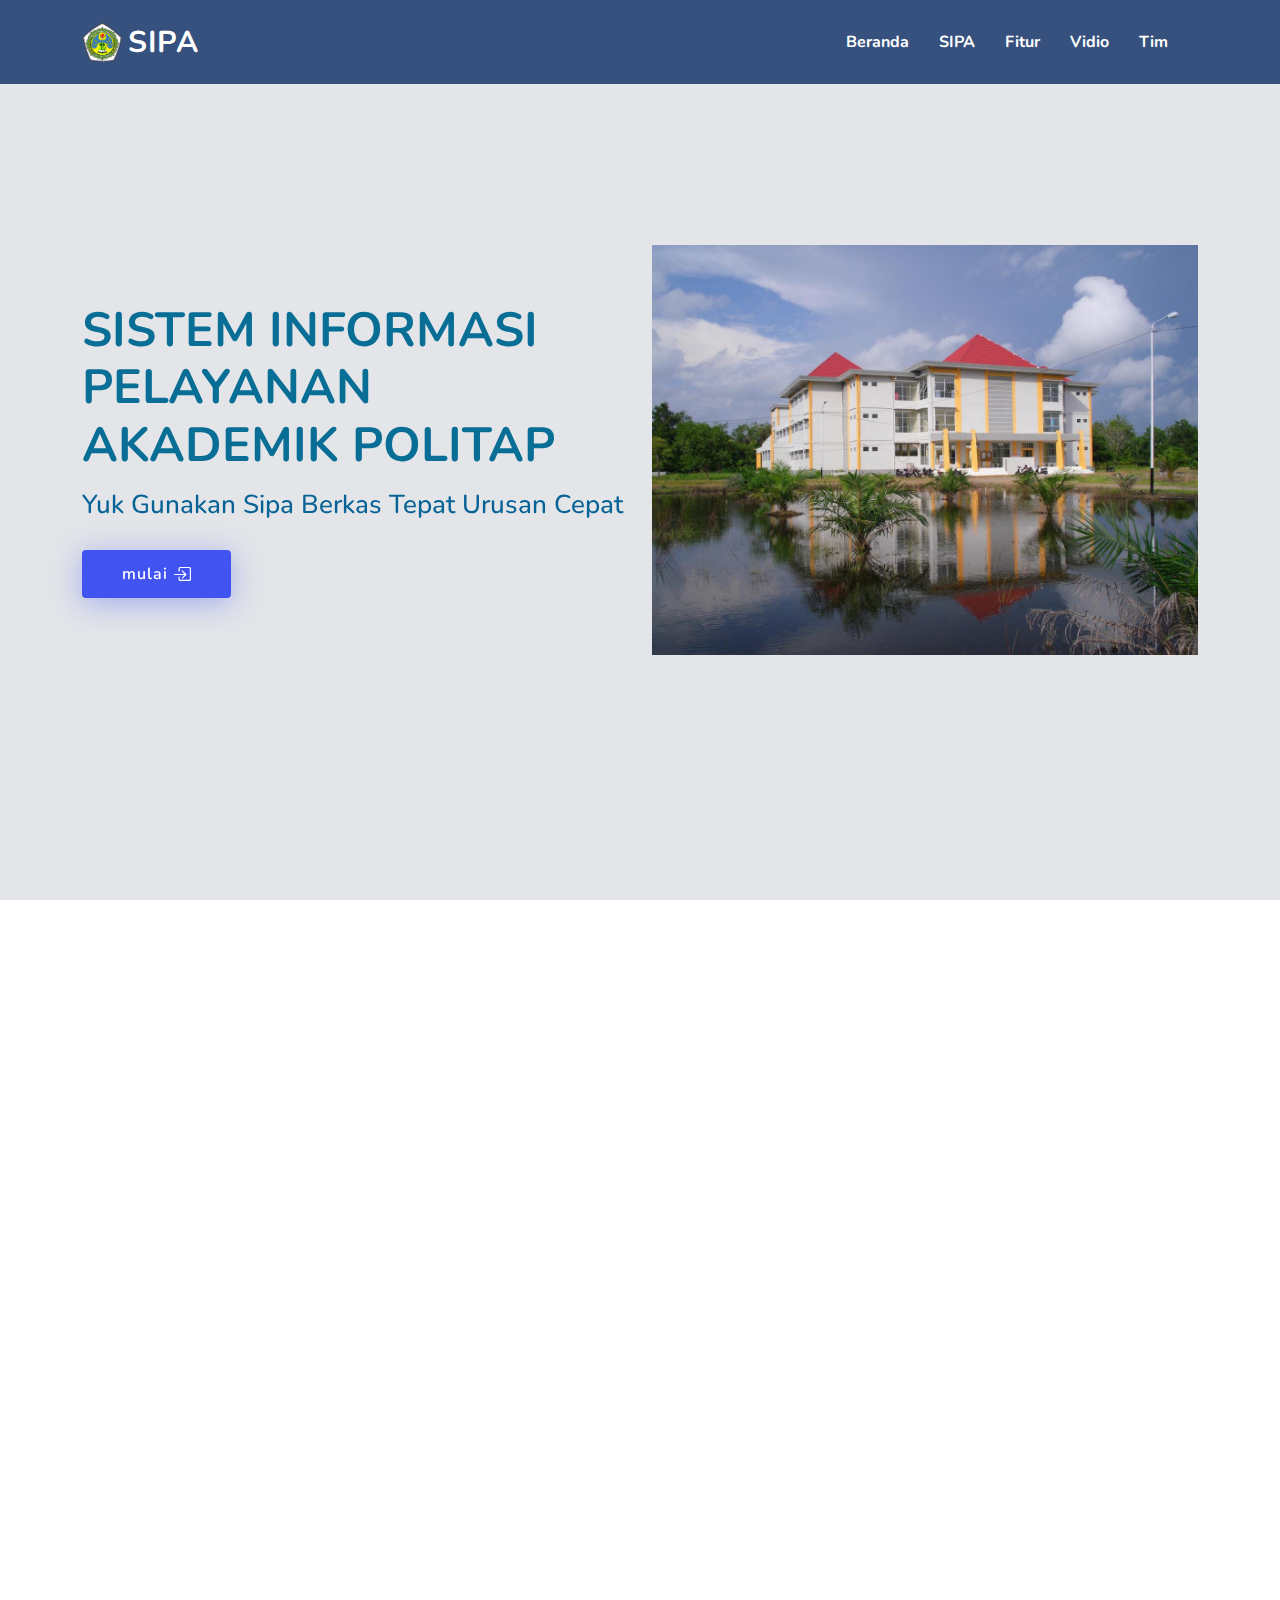
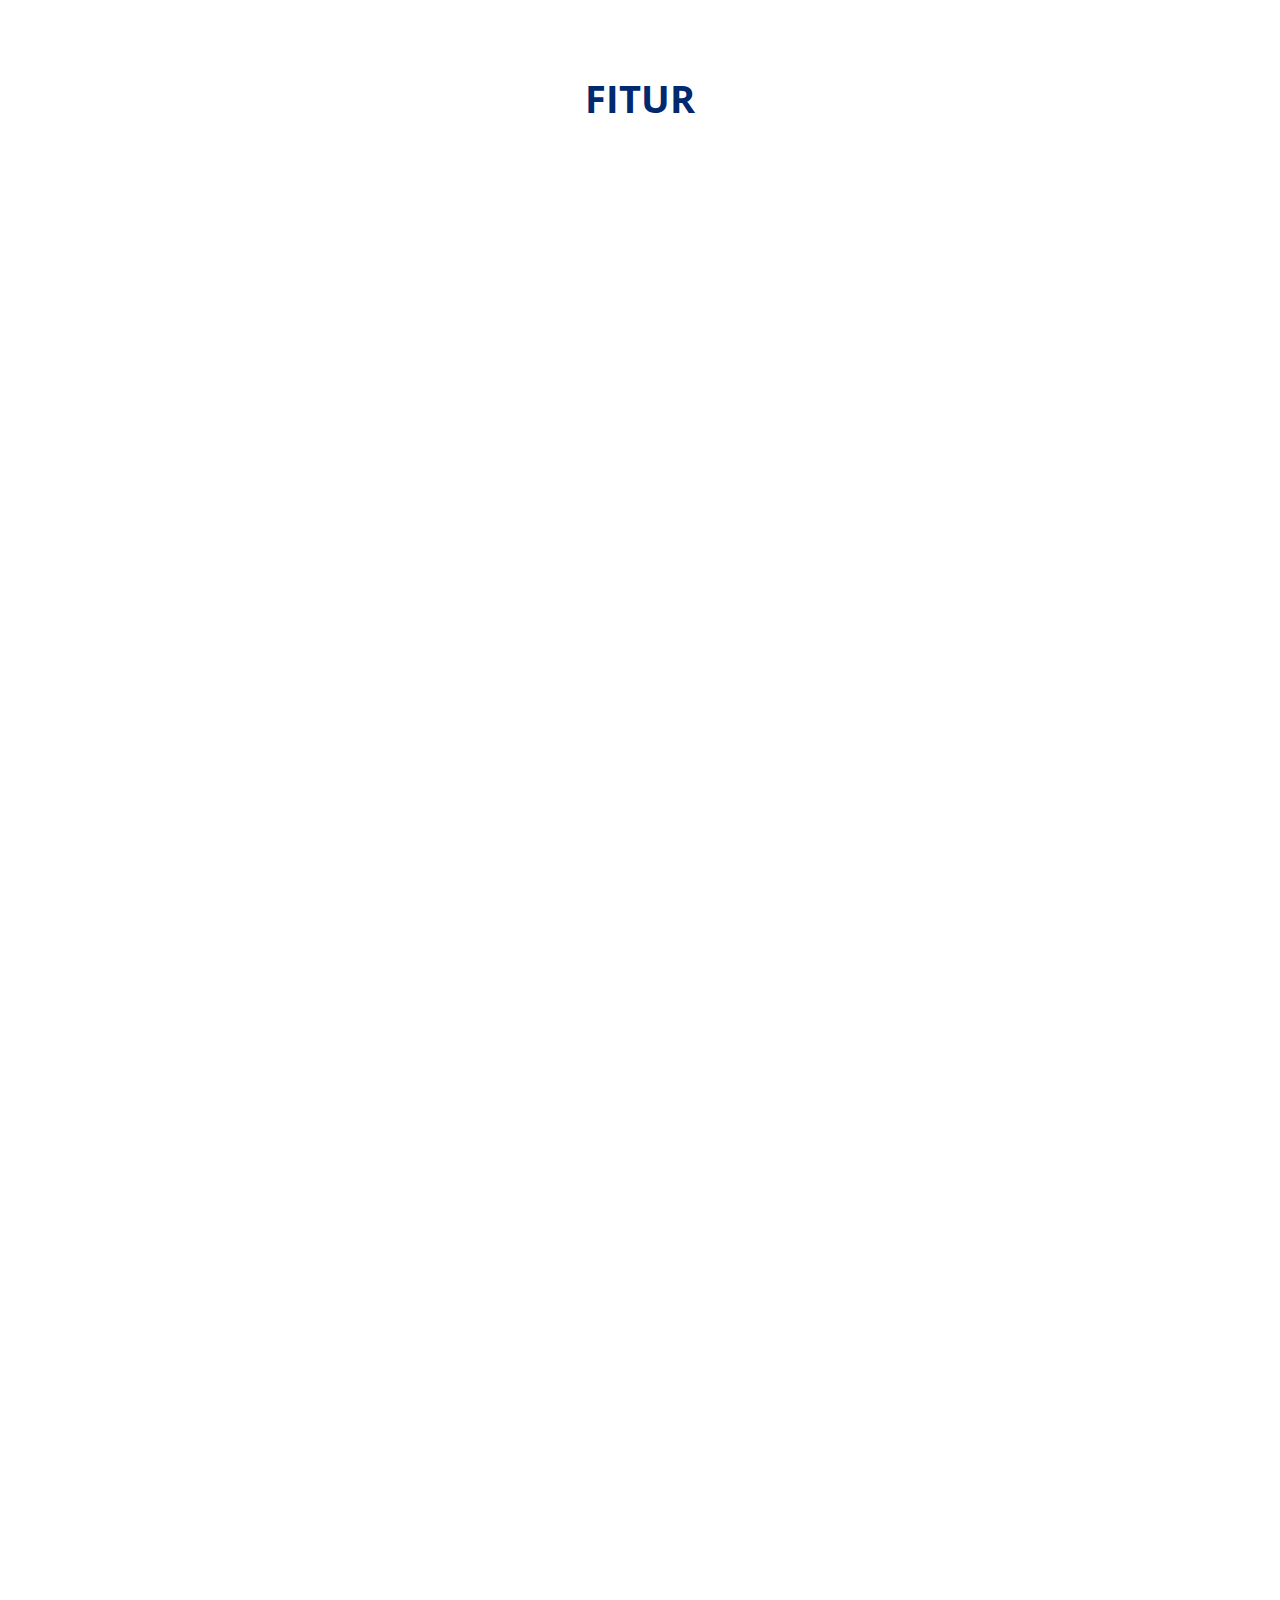
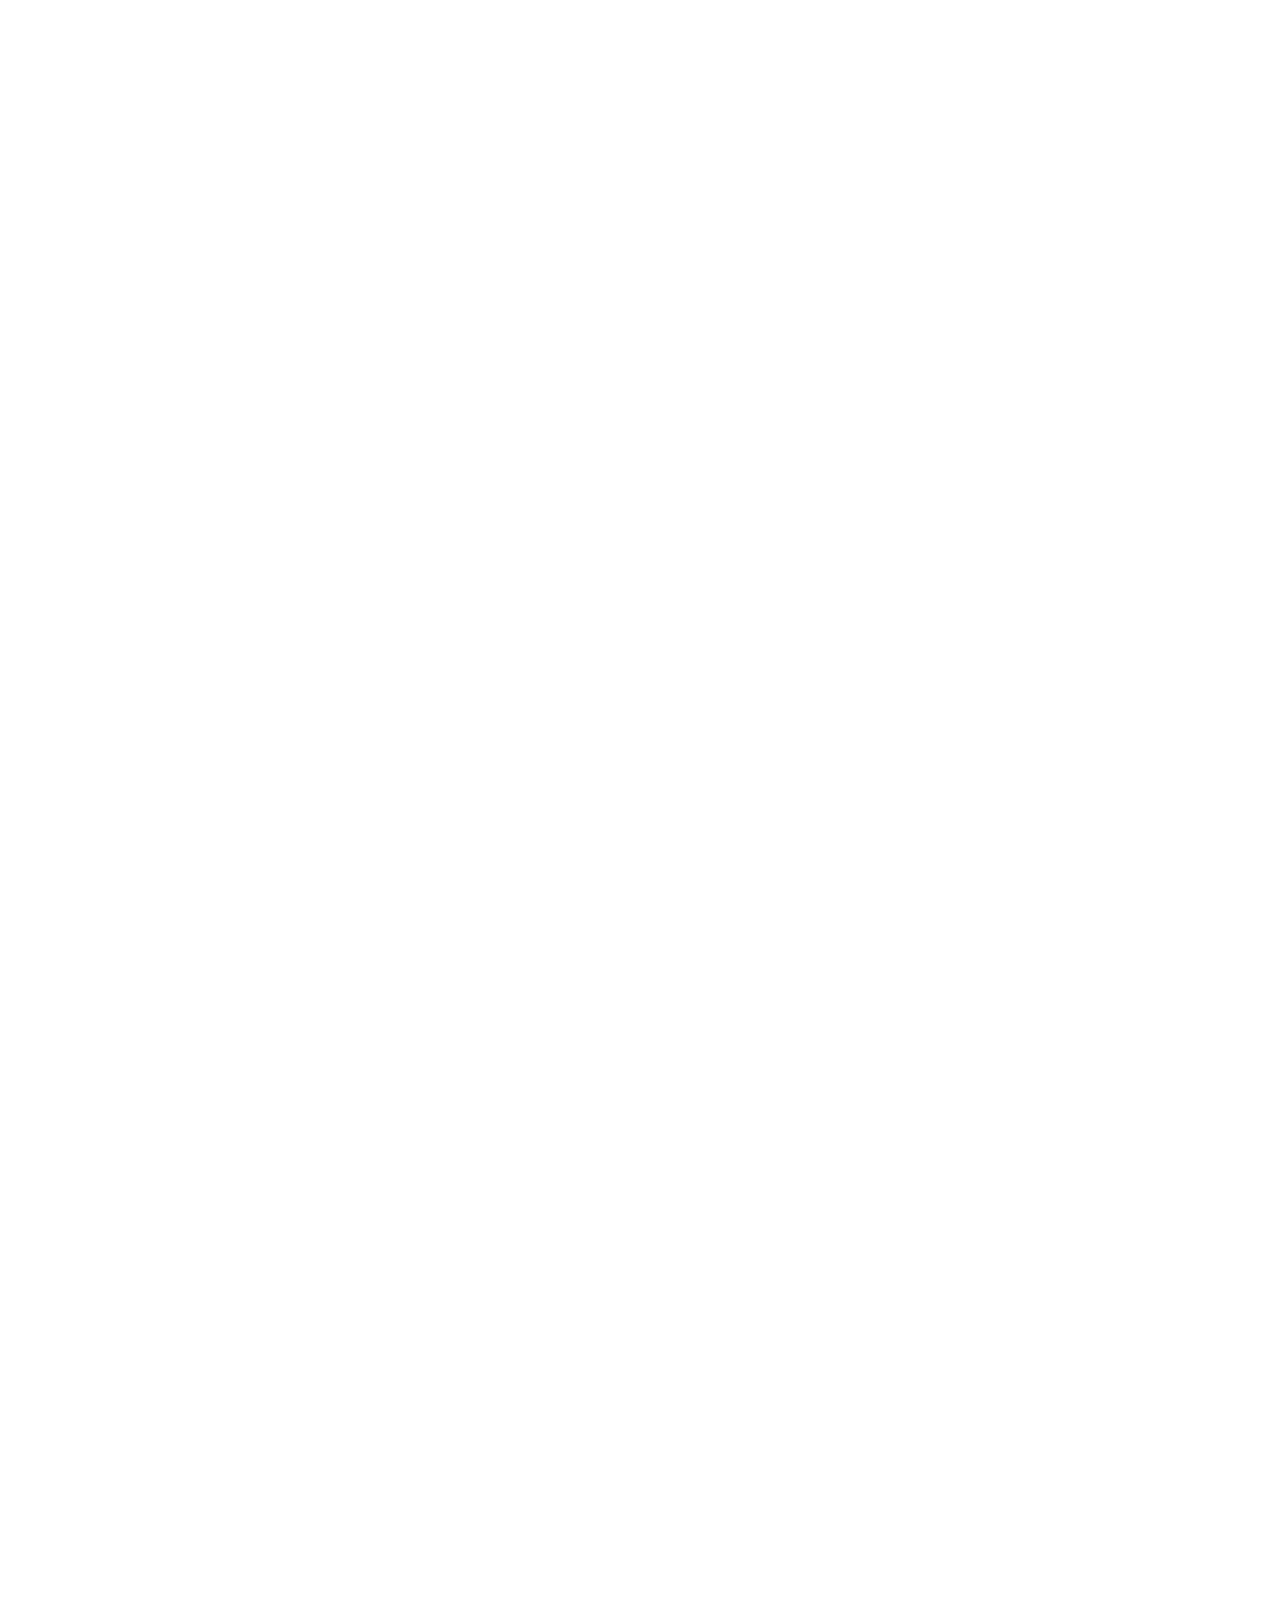
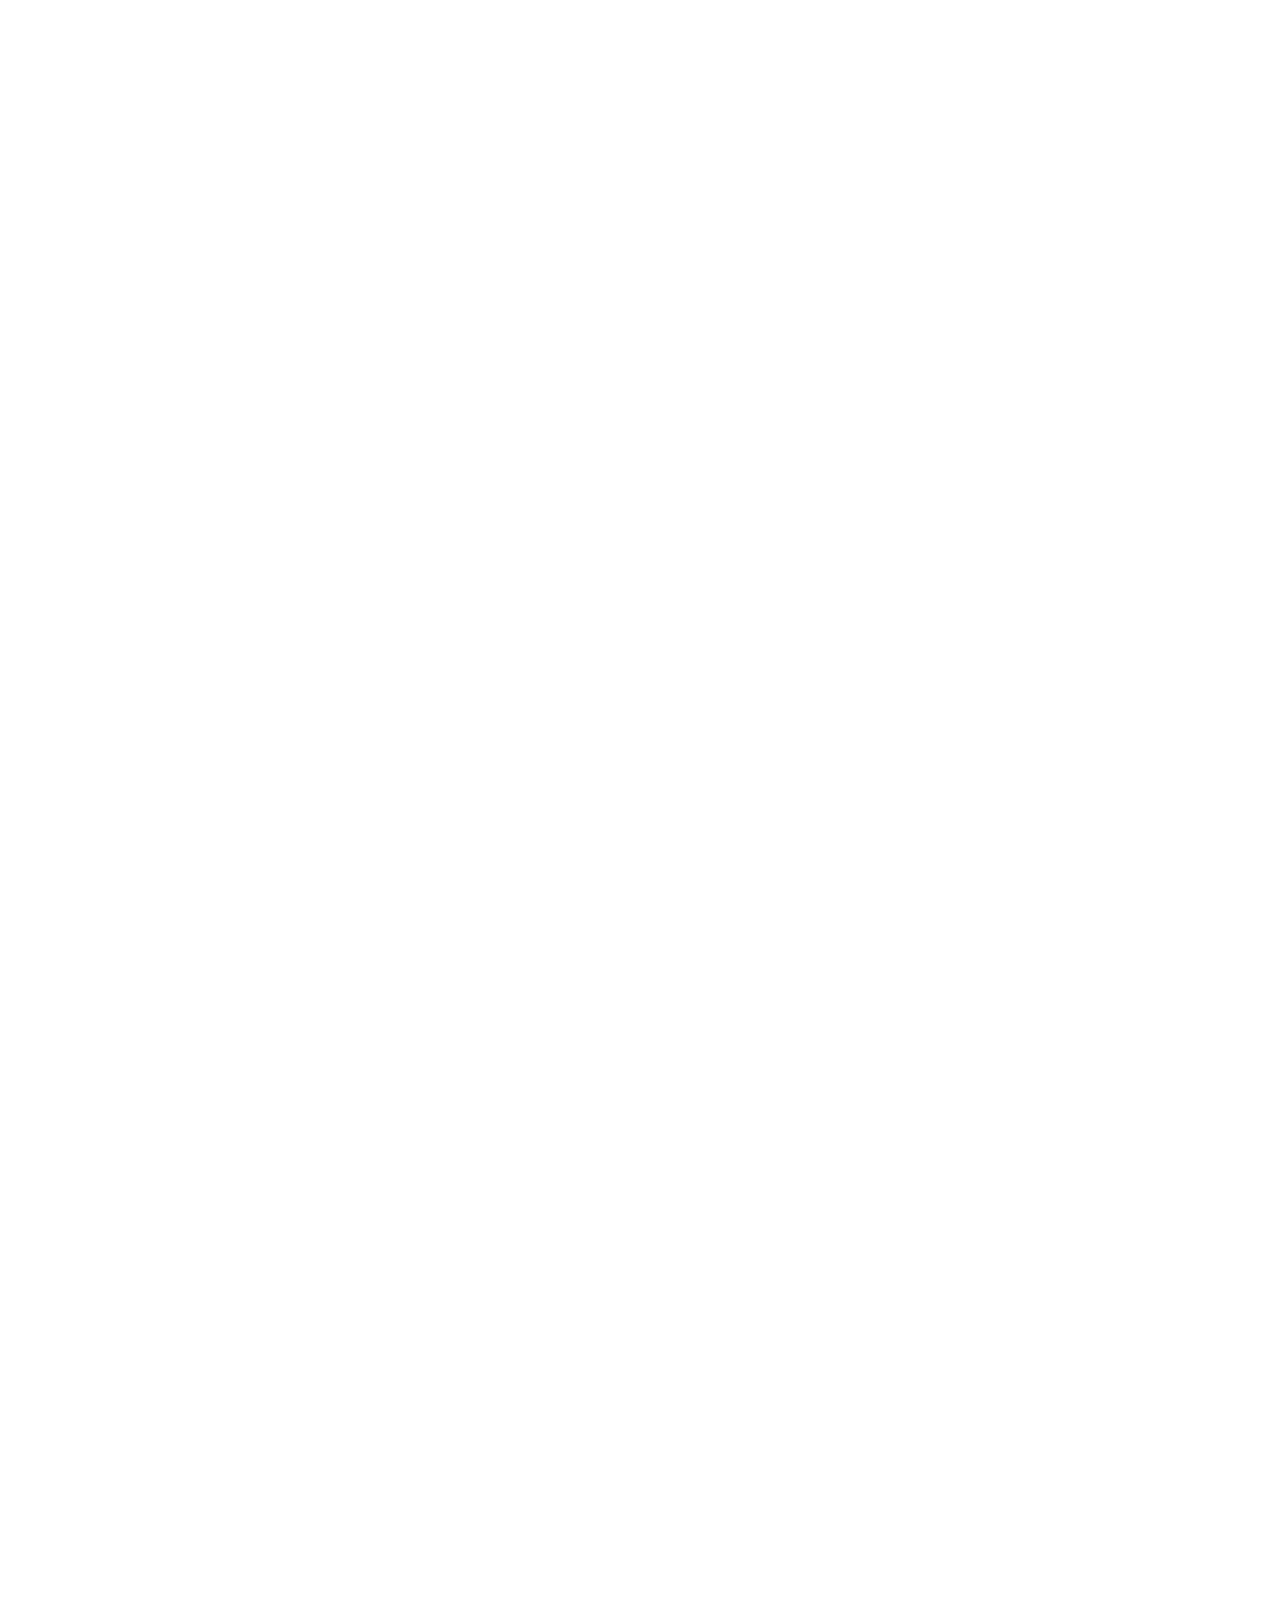
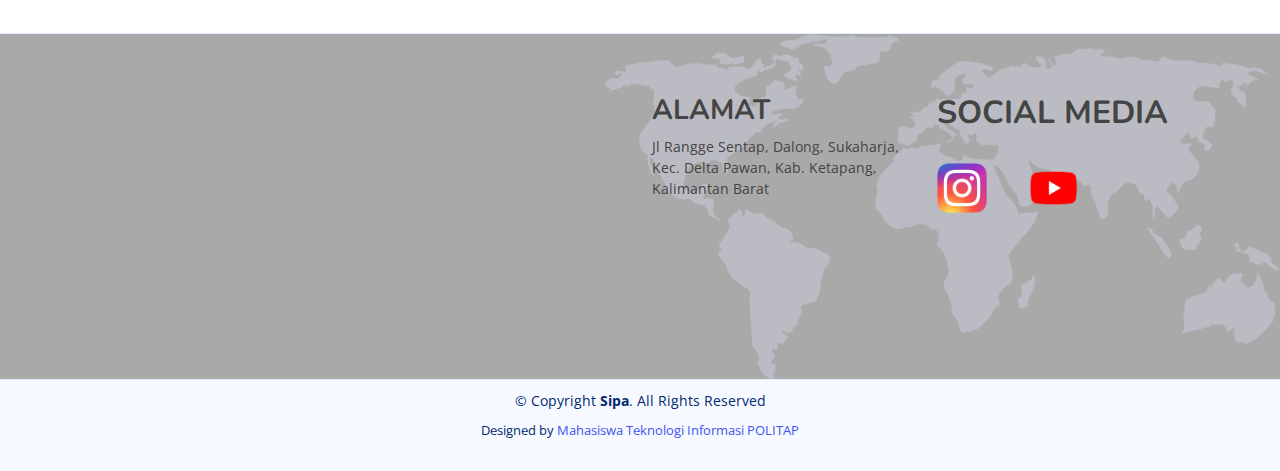
<file: index.html>
<!DOCTYPE html>
<html lang="en">

<head>
  <meta charset="utf-8">
  <meta content="width=device-width, initial-scale=1.0" name="viewport">

  <title>SIPA</title>
  <meta content="" name="description">

  <meta content="" name="keywords">

  <!-- Favicons -->
  <link href="assets/img/Logo Poli Putih Transparan 2018.png" rel="icon">
  <link href="assets/img/Logo Poli Putih Transparan 2018.png" rel="apple-touch-icon">

  <!-- Google Fonts -->
  <link href="https://fonts.googleapis.com/css?family=Open+Sans:300,300i,400,400i,600,600i,700,700i|Nunito:300,300i,400,400i,600,600i,700,700i|Poppins:300,300i,400,400i,500,500i,600,600i,700,700i" rel="stylesheet">

  <!-- Vendor CSS Files -->
  <link href="assets/vendor/aos/aos.css" rel="stylesheet">
  <link href="assets/vendor/bootstrap/css/bootstrap.min.css" rel="stylesheet">
  <link href="assets/vendor/bootstrap-icons/bootstrap-icons.css" rel="stylesheet">
  <link href="assets/vendor/glightbox/css/glightbox.min.css" rel="stylesheet">
  <link href="assets/vendor/remixicon/remixicon.css" rel="stylesheet">
  <link href="assets/vendor/swiper/swiper-bundle.min.css" rel="stylesheet">

  <!-- Template Main CSS File -->
  <link href="assets/css/style.css" rel="stylesheet">

  <!-- =======================================================
  * Template Name: FlexStart - v1.9.0
  * Template URL: https://bootstrapmade.com/flexstart-bootstrap-startup-template/
  * Author: BootstrapMade.com
  * License: https://bootstrapmade.com/license/
  ======================================================== -->
</head>

<body>

  <!-- ======= Header ======= -->
  <header id="header" class="header fixed-top">
    <div class="container-fluid container-xl d-flex align-items-center justify-content-between">

      <a href="index.html" class="logo d-flex align-items-center">
        <img src="assets/img/LOGO POLITAP.png" alt="">
        <span>SIPA</span>
      </a>

      <nav id="navbar" class="navbar">
        <ul>
          <li><a class="nav-link scrollto active" href="#hero">Beranda</a></li>
          <li><a class="nav-link scrollto" href="#values">SIPA</a></li>
          <li><a class="nav-link scrollto" href="#about">Fitur</a></li>
          <li><a class="nav-link scrollto" href="#recent-blog-posts">Vidio</a></li>
          <li><a class="active" href="#team">Tim</a></li>
          <li><a class="nav-link scrollto" href="#contact"></a></li>
        </ul>
        <i class="bi bi-list mobile-nav-toggle"></i>
      </nav><!-- .navbar -->

    </div>
  </header><!-- End Header -->

  <!-- ======= Hero Section ======= -->
  <section id="hero" class="hero d-flex align-items-center">



    <div class="container">
      <div class="row">
        <div class="col-lg-6 d-flex flex-column justify-content-center">
          <h1 data-aos="fade-up">SISTEM INFORMASI PELAYANAN AKADEMIK POLITAP</h1>
          <h2 data-aos="fade-up" data-aos-delay="400">Yuk Gunakan Sipa Berkas Tepat Urusan Cepat</h2>
          <div data-aos="fade-up" data-aos-delay="600">
            <div class="text-center text-lg-start">
              <a href="#about" class="btn-get-started scrollto d-inline-flex align-items-center justify-content-center align-self-center">
                <span>mulai</span>
                <i class="bi bi-box-arrow-in-right"></i>
              </a>
            </div>
          </div>
        </div>
        <div class="col-lg-6 hero-img" data-aos="zoom-out" data-aos-delay="200">
          <img src="assets/img/gedung-kuliah.jpg" class="img-fluid" alt="">
        </div>
      </div>
    </div>

  </section><!-- End Hero -->

     <!-- ======= Values Section ======= -->
    <section id="values" class="values">

      <div class="container" data-aos="fade-up">

        <header class="section-header">
          <h2><b></b></h2>
          <p>Sistem Informasi Pelayanan Akademik POLITAP</p>
        </header>

        <div class="row">

          <div class="col-lg-4" data-aos="fade-up" data-aos-delay="200">
            <div class="box">
              <img src="assets/img/mulai_1.png" class="img-fluid" alt="">
              <h3>Good service</h3>
              <p>Melayani yang terbaik, cepat, tepat dan transparan dengan mengedepankan sistem pelayanan one stop service dan zero cost</p>
              
            </div>
          </div>

          <div class="col-lg-4 mt-4 mt-lg-0" data-aos="fade-up" data-aos-delay="400">
            <div class="box">
              <img src="assets/img/orang melingkar.jpg" class="img-fluid" alt="">
              <h3>Yang Dapat Mengakses SIPA</h3>
              <center><p>Admin,Super admin,Kepala Baak,Mahasiswa,Alumni</p></center>
              
            </div>
          </div>

          <div class="col-lg-4 mt-4 mt-lg-0" data-aos="fade-up" data-aos-delay="600">
            <div class="box">
              <img src="assets/img/login_1.png" class="img-fluid" alt="">
              <h3><b>Aplikasi Berbasis Web </b></h3>
              <p>SIPA menyajikan layanan akademik berbasis digital,sehingga memudahkan anda dalam pengurusan berkas-berkas akademik, sistem yang mudah diakses diberbagai waktu.</p>
             
            </div>
          </div>

        </div>

      </div>

    </section><!-- End Values Section -->

  <main id="main">
     <!-- ======= About Section ======= -->
     <section id="about" class="about">

      <header class="section-header">
        <p>FITUR</p>
      </header>

      <div class="container" data-aos="fade-up">
        <div class="row gx-0">

          <div class="col-lg-6 d-flex flex-column justify-content-center" data-aos="fade-up" data-aos-delay="200">
            <div class="content">
              <header class="section-header">
                <h4><b>Pengajuan Surat Keterangan Aktif</b></h4>
              </header>
              <h2>Surat keterangan aktif kuliah merupakan surat yang menerangkan bahwa mahasiswa yang bersangkutan adalah benar-benar sebagai mahasiswa aktif Di Politeknik Negeri Ketapang pada semester aktif yang berjalan dengan melakukan KRS pada semester tersebut.</h2>
             
            </div>
          </div>

          <div class="col-lg-6 d-flex align-items-center" data-aos="zoom-out" data-aos-delay="200">
            <img src="assets/img/skta.png" class="img-fluid" alt=""><a href="assets/img/skta.png" class="readmore stretched-link mt-auto"></i></a>
          </div>

        </div>
      </div>

      <div class="container" data-aos="fade-up">
        <div class="row gx-0">

          <div class="col-lg-6 d-flex flex-column justify-content-center" data-aos="fade-up" data-aos-delay="200">
            <div class="content">
              <header class="section-header">
                <h4><b>Etiket</b></h4>
              </header>
              <h2> Etiket merupakan pengajuan data yang salah bagi mahasiswa yang merasa data diri mereka yang tertera di sistem mengalami perbedaan data jadi mahasiswa bisa menggunakan etiket ini untuk mengajukan perubahan data.</h2>
             
            </div>
          </div>

          <div class="col-lg-6 d-flex align-items-center" data-aos="zoom-out" data-aos-delay="200">
            <img src="assets/img/etiket.png" class="img-fluid" alt=""><a href="assets/img/etiket.png" class="readmore stretched-link mt-auto"></i></a>
          </div>

        </div>
      </div>

      <div class="container" data-aos="fade-up">
        <div class="row gx-0">

          <div class="col-lg-6 d-flex flex-column justify-content-center" data-aos="fade-up" data-aos-delay="200">
            <div class="content">
              <header class="section-header">
                <h4><b>Alumni</b></h4>
              </header>
              <h2>Alumni berperan dalam meningkatkan mutu pendidikan di perguruan tinggi, sehingga mengelola data alumni adalah komponen penting yang harus diperhatikan oleh perguruan tinggi. </h2>
              
            </div>
          </div>

          <div class="col-lg-6 d-flex align-items-center" data-aos="zoom-out" data-aos-delay="200">
            <img src="assets/img/alumni.png" class="img-fluid" alt=""><a href="assets/img/alumni.png" class="readmore stretched-link mt-auto"></i></a>
          </div>

        </div>
      </div>

      <div class="container" data-aos="fade-up">
        <div class="row gx-0">

          <div class="col-lg-6 d-flex flex-column justify-content-center" data-aos="fade-up" data-aos-delay="200">
            <div class="content">
              <header class="section-header">
                <h4><b>Pengajaun Pengambilan Ijazah</b></h4>
              </header>
              <h2>Layanan pengajuan pengambilan ijazah merupakan salah satu layanan pengambilan dokumen setelah wisuda layanan ini diadakan setelah dilaksanakan wisuda, layanan ini bertujuan agar mahasiswa dapat mengambil ijazah sesuai yang telah ditentukan tentukan.</h2>
              
            </div>
          </div>

          <div class="col-lg-6 d-flex align-items-center" data-aos="zoom-out" data-aos-delay="200">
            <img src="assets/img/ijazah.png" class="img-fluid" alt=""><a href="assets/img/ijazah.png" class="readmore stretched-link mt-auto"></i></a>
          </div>

        </div>
      </div>


      <div class="container" data-aos="fade-up">
        <div class="row gx-0">

          <div class="col-lg-6 d-flex flex-column justify-content-center" data-aos="fade-up" data-aos-delay="200">
            <div class="content">
              <header class="section-header">
                <h4><b>Legalisir</b></h4>
              </header>
              <h2>Legalisir proses pembubuhan cap stempel dan tanda tangan asli di atas fotokopi ijazah sebagai pembuktian fotokopi tersebut sesuai dengan ijazah asli.</h2>
             
            </div>
          </div>

          <div class="col-lg-6 d-flex align-items-center" data-aos="zoom-out" data-aos-delay="200">
            <img src="assets/img/legalisir.png" class="img-fluid" alt=""><a href="assets/img/legalisir.png" class="readmore stretched-link mt-auto"></i></a>
          </div>

        </div>
      </div>

      

    </section><!-- End About Section -->


     <!-- ======= Recent Blog Posts Section ======= -->
     <section id="recent-blog-posts" class="recent-blog-posts">

      <div class="container" data-aos="fade-up">

        <header class="section-header">
          <p>Tutorial</p>
        </header>

    <div class="row ">
      
      <div class="col-xl-6">
      <div>
        <iframe width="500px" height="250px" src="https://www.youtube.com/embed/CSZTZG67E3I" title="" target="" frameborder="0" allow="accelerometer; autoplay; clipboard-write; encrypted-media; gyroscope; picture-in-picture" allowfullscreen></iframe>
        <h3>Mahasiswa</h3>
      </div>
    </div>
    <br> 
      <div class="col-xl-6">
      <div>
        <iframe width="500px" height="250px" src="https://www.youtube.com/embed/fRhmEK1AIXM" title="" target="" frameborder="0" allow="accelerometer; autoplay; clipboard-write; encrypted-media; gyroscope; picture-in-picture" allowfullscreen></iframe>
        <h3>Alumni</h3>
      </div>
    </div>
</div>

    </section><!-- End Recent Blog Posts Section -->

 <!-- ======= Team Section ======= -->
 <section id="team" class="team">

  <div class="container" data-aos="fade-up">

    <header class="section-header">
      <p>TIM</p>
    </header>

    <div class="row gy-4">

      <div class="col-lg-3 col-md-6 d-flex align-items-stretch" data-aos="fade-up" data-aos-delay="100">
        <div class="member">
          <div class="member-img">
            <img src="assets/img/team/kak.veni.jpeg" class="img-fluid" alt="">
          </div>
          <div class="member-info">
            <h4>Veni Kusuma Wulandari</h4>
            <span></span>
            <p><b>"Lakukan lah sesuatu hari ini agar dirimu dimasa depan bertrimakasih"</b></p>
            <div class="social">
              <a href="https://www.Gmail.com/"><i class="bi bi-envelope" style="color:rgb(240, 12, 12)"></i></a>
            </div>
          </div>
        </div>
      </div>

      <div class="col-lg-3 col-md-6 d-flex align-items-stretch" data-aos="fade-up" data-aos-delay="200">
        <div class="member">
          <div class="member-img">
            <img src="assets/img/team/bang.erpi.jpeg" class="img-fluid" alt="">
          </div>
          <div class="member-info">
            <h4>Erpi Raviz Ullygio</h4>
            <span></span>
            <p><b>"Prinsip itu harus kayak kereta yang gak jelas ditinggal,yang ngalangin ditabrak, fokus cuma pada jalurnya"</b></p>
            <div class="social">
              <a href="https://www.Gmail.com/"><i class="bi bi-envelope" style="color:rgb(240, 12, 12)"></i></a>
            </div>
          </div>
        </div>
      </div>

      <div class="col-lg-3 col-md-6 d-flex align-items-stretch" data-aos="fade-up" data-aos-delay="300">
        <div class="member">
          <div class="member-img">
            <img src="assets/img/team/bang.dafi.jpeg" class="img-fluid" alt="">
          </div>
          <div class="member-info">
            <h4>Muhammad Khadafi</h4>
            <span></span>
            <p><b>"Berjuang tanpa mengenal kata menyerah"</b>></p>
            <div class="social">
              <a href="https://www.Gmail.com/"><i class="bi bi-envelope" style="color:rgb(240, 12, 12)"></i></a>
            </div>
          </div>
        </div>
      </div>

      <div class="col-lg-3 col-md-6 d-flex align-items-stretch" data-aos="fade-up" data-aos-delay="400">
        <div class="member">
          <div class="member-img">
            <img src="assets/img/team/fery fahrizal.jpeg" class="img-fluid" alt="">
          </div>
          <div class="member-info">
            <h4>Fery Fahrizal</h4>
            <span></span>
            <p><b>"Jangan lihat lawan mu tapi buat lawan mu lihat siapa kamu"</b></p>
            <div class="social">
              <a href="https://www.Gmail.com/"><i class="bi bi-envelope" style="color:rgb(240, 12, 12)"></i></a>
            </div>
          </div>
        </div>
      </div>

      <div class="col-lg-3 col-md-6 d-flex align-items-stretch" data-aos="fade-up" data-aos-delay="200">
        <div class="member">
          <div class="member-img">
            <img src="assets/img/team/kak.tia.jpeg" class="img-fluid" alt="">
          </div>
          <div class="member-info">
            <h4>Tia Dwi Saputri</h4>
            <span></span>
            <p><b>"Yang sekarang kamu butuhkan bukan kata-kata tapi latihan"</b></p>
            <div class="social">
              <a href="https://www.Gmail.com/"><i class="bi bi-envelope" style="color:rgb(240, 12, 12)"></i></a>
            </div>
          </div>
        </div>
      </div>

      <div class="col-lg-3 col-md-6 d-flex align-items-stretch" data-aos="fade-up" data-aos-delay="200">
        <div class="member">
          <div class="member-img">
            <img src="assets/img/team/darmawan_2.jpg" class="img-fluid" alt="">
          </div>
          <div class="member-info">
            <h4>Darmawan</h4>
            <span></span>
            <p><b>"Berusahalah menjadi baik meski tidak diperlakukan dengan baik"</b></p>
            <div class="social">
              <a href="https://www.Gmail.com/"><i class="bi bi-envelope" style="color:rgb(240, 12, 12)"></i></a>
            </div>
          </div>
        </div>
      </div>

      <div class="col-lg-3 col-md-6 d-flex align-items-stretch" data-aos="fade-up" data-aos-delay="200">
        <div class="member">
          <div class="member-img">
            <img src="assets/img/team/bang.oky.jpeg" class="img-fluid" alt="">
          </div>
          <div class="member-info">
            <h4>Rahmad Oky Gianto</h4>
            <span></span>
            <p><b>"Sesuatu yang berlebihan itu tidak baik"</b></p>
            <div class="social">
              <a href="https://www.Gmail.com/"><i class="bi bi-envelope" style="color:rgb(240, 12, 12)"></i></a>
            </div>
          </div>
        </div>
      </div>

      <div class="col-lg-3 col-md-6 d-flex align-items-stretch" data-aos="fade-up" data-aos-delay="200">
        <div class="member">
          <div class="member-img">
            <img src="assets/img/team/petrus.jpeg" class="img-fluid" alt="">
          </div>
          <div class="member-info">
            <h4>Petrus Sopian</h4>
            <span></span>
            <p><b>"Orang tidak pernah menilai apa yang lu mulai tapi orang selalu menilai apa yang lu selesaikan"</b></p>
            <div class="social">
             <a href="https://www.Gmail.com/"><i class="bi bi-envelope" style="color:rgb(240, 12, 12)"></i></a>
            </div>
          </div>
        </div>
      </div>

          
    </div>

  </div>

</section><!-- End Team Section -->

  </main><!-- End #main -->

<!-- ======= Footer ======= -->
<footer id="footer" class="footer">
  <div class="footer-top">
    <div class="container">
      <div class="row justify-content-between">
      
          <div class="col-md-6">
            <div class="maps">
              <iframe src="https://www.google.com/maps/embed?pb=!1m18!1m12!1m3!1d3987.812596785114!2d109.98644231405744!3d-1.8168321369457205!2m3!1f0!2f0!3f0!3m2!1i1024!2i768!4f13.1!3m3!1m2!1s0x2e0518e6aef713bf%3A0xe05ee65e3627ba6c!2sPoliteknik%20Negeri%20Ketapang!5e0!3m2!1sid!2sid!4v1658408076055!5m2!1sid!2sid" 
              width="500" height="250" style="border:0;" allowfullscreen="" loading="lazy" referrerpolicy="no-referrer-when-downgrade"></iframe>
            </div>
          </div>

          <div class="col-md-3">
            <div class="Addrees">
              <h3><b >ALAMAT</b></h3>
              <p>Jl Rangge Sentap, Dalong, Sukaharja, Kec. Delta Pawan, Kab. Ketapang, Kalimantan Barat</p>
            </div>
          </div>

          <div class="col-md-3">
            <div class="tautan">
              <h2><b>SOCIAL MEDIA</b></h2>
              <div>
                <a href="https://www.instagram.com/politekniknegeriketapang" target="_blank"><img src="assets/img/ig.webp" width="50px" alt=""></a>
                <a href="https://www.youtube.com/Politap Official" target="_blank"><img src="assets/img/yt.png" width="125px" alt=""></a>
              </div>
            </div>
          </div>
          
      </div>
    </div>
  </div>

  <div class="container">
    <div class="copyright">
      &copy; Copyright <strong><span>Sipa</span></strong>. All Rights Reserved
    </div>
    <div class="credits">
      <!-- All the links in the footer should remain intact. -->
      <!-- You can delete the links only if you purchased the pro version. -->
      <!-- Licensing information: https://bootstrapmade.com/license/ -->
      <!-- Purchase the pro version with working PHP/AJAX contact form: https://bootstrapmade.com/flexstart-bootstrap-startup-template/ -->
      Designed by <a href="https://bootstrapmade.com/">Mahasiswa Teknologi Informasi POLITAP</a>
    </div>
  </div>
</footer><!-- End Footer -->

<a href="#" class="back-to-top d-flex align-items-center justify-content-center"><i class="bi bi-arrow-up-short"></i></a>

<!-- Vendor JS Files -->
<script src="assets/vendor/purecounter/purecounter.js"></script>
<script src="assets/vendor/aos/aos.js"></script>
<script src="assets/vendor/bootstrap/js/bootstrap.bundle.min.js"></script>
<script src="assets/vendor/glightbox/js/glightbox.min.js"></script>
<script src="assets/vendor/isotope-layout/isotope.pkgd.min.js"></script>
<script src="assets/vendor/swiper/swiper-bundle.min.js"></script>
<script src="assets/vendor/php-email-form/validate.js"></script>

<!-- Template Main JS File -->
<script src="assets/js/main.js"></script>

</body>

</html>
</file>
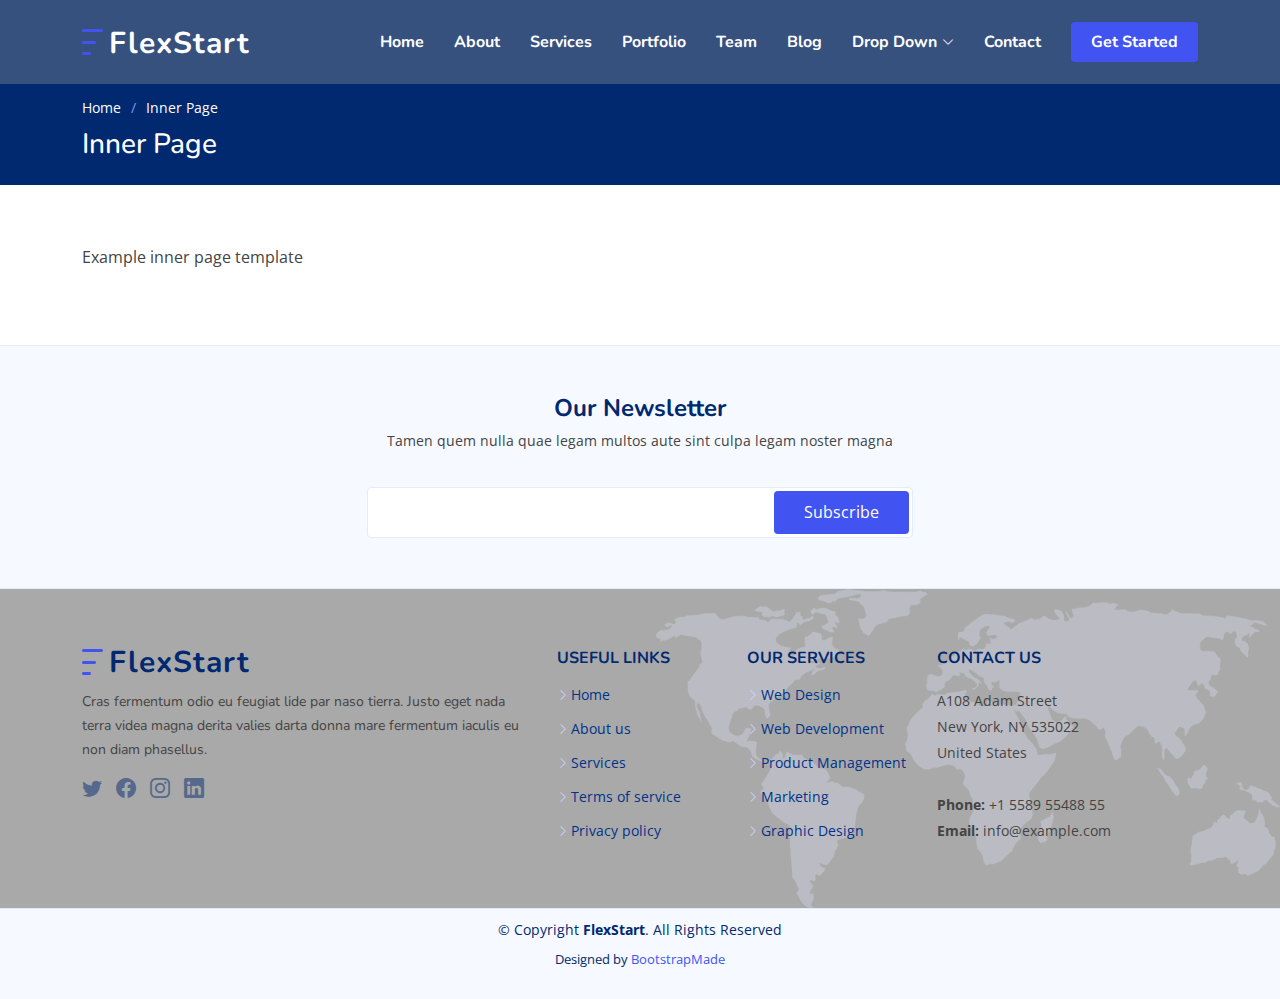
<file: inner-page.html>
<!DOCTYPE html>
<html lang="en">

<head>
  <meta charset="utf-8">
  <meta content="width=device-width, initial-scale=1.0" name="viewport">

  <title>Inner Page - FlexStart Bootstrap Template</title>
  <meta content="" name="description">
  <meta content="" name="keywords">

  <!-- Favicons -->
  <link href="assets/img/favicon.png" rel="icon">
  <link href="assets/img/apple-touch-icon.png" rel="apple-touch-icon">

  <!-- Google Fonts -->
  <link href="https://fonts.googleapis.com/css?family=Open+Sans:300,300i,400,400i,600,600i,700,700i|Nunito:300,300i,400,400i,600,600i,700,700i|Poppins:300,300i,400,400i,500,500i,600,600i,700,700i" rel="stylesheet">

  <!-- Vendor CSS Files -->
  <link href="assets/vendor/aos/aos.css" rel="stylesheet">
  <link href="assets/vendor/bootstrap/css/bootstrap.min.css" rel="stylesheet">
  <link href="assets/vendor/bootstrap-icons/bootstrap-icons.css" rel="stylesheet">
  <link href="assets/vendor/glightbox/css/glightbox.min.css" rel="stylesheet">
  <link href="assets/vendor/remixicon/remixicon.css" rel="stylesheet">
  <link href="assets/vendor/swiper/swiper-bundle.min.css" rel="stylesheet">

  <!-- Template Main CSS File -->
  <link href="assets/css/style.css" rel="stylesheet">

  <!-- =======================================================
  * Template Name: FlexStart - v1.9.0
  * Template URL: https://bootstrapmade.com/flexstart-bootstrap-startup-template/
  * Author: BootstrapMade.com
  * License: https://bootstrapmade.com/license/
  ======================================================== -->
</head>

<body>

  <!-- ======= Header ======= -->
  <header id="header" class="header fixed-top">
    <div class="container-fluid container-xl d-flex align-items-center justify-content-between">

      <a href="index.html" class="logo d-flex align-items-center">
        <img src="assets/img/logo.png" alt="">
        <span>FlexStart</span>
      </a>

      <nav id="navbar" class="navbar">
        <ul>
          <li><a class="nav-link scrollto " href="#hero">Home</a></li>
          <li><a class="nav-link scrollto" href="#about">About</a></li>
          <li><a class="nav-link scrollto" href="#services">Services</a></li>
          <li><a class="nav-link scrollto" href="#portfolio">Portfolio</a></li>
          <li><a class="nav-link scrollto" href="#team">Team</a></li>
          <li><a href="blog.html">Blog</a></li>
          <li class="dropdown"><a href="#"><span>Drop Down</span> <i class="bi bi-chevron-down"></i></a>
            <ul>
              <li><a href="#">Drop Down 1</a></li>
              <li class="dropdown"><a href="#"><span>Deep Drop Down</span> <i class="bi bi-chevron-right"></i></a>
                <ul>
                  <li><a href="#">Deep Drop Down 1</a></li>
                  <li><a href="#">Deep Drop Down 2</a></li>
                  <li><a href="#">Deep Drop Down 3</a></li>
                  <li><a href="#">Deep Drop Down 4</a></li>
                  <li><a href="#">Deep Drop Down 5</a></li>
                </ul>
              </li>
              <li><a href="#">Drop Down 2</a></li>
              <li><a href="#">Drop Down 3</a></li>
              <li><a href="#">Drop Down 4</a></li>
            </ul>
          </li>
          <li><a class="nav-link scrollto" href="#contact">Contact</a></li>
          <li><a class="getstarted scrollto" href="#about">Get Started</a></li>
        </ul>
        <i class="bi bi-list mobile-nav-toggle"></i>
      </nav><!-- .navbar -->

    </div>
  </header><!-- End Header -->

  <main id="main">

    <!-- ======= Breadcrumbs ======= -->
    <section class="breadcrumbs">
      <div class="container">

        <ol>
          <li><a href="index.html">Home</a></li>
          <li>Inner Page</li>
        </ol>
        <h2>Inner Page</h2>

      </div>
    </section><!-- End Breadcrumbs -->

    <section class="inner-page">
      <div class="container">
        <p>
          Example inner page template
        </p>
      </div>
    </section>

  </main><!-- End #main -->

  <!-- ======= Footer ======= -->
  <footer id="footer" class="footer">

    <div class="footer-newsletter">
      <div class="container">
        <div class="row justify-content-center">
          <div class="col-lg-12 text-center">
            <h4>Our Newsletter</h4>
            <p>Tamen quem nulla quae legam multos aute sint culpa legam noster magna</p>
          </div>
          <div class="col-lg-6">
            <form action="" method="post">
              <input type="email" name="email"><input type="submit" value="Subscribe">
            </form>
          </div>
        </div>
      </div>
    </div>

    <div class="footer-top">
      <div class="container">
        <div class="row gy-4">
          <div class="col-lg-5 col-md-12 footer-info">
            <a href="index.html" class="logo d-flex align-items-center">
              <img src="assets/img/logo.png" alt="">
              <span>FlexStart</span>
            </a>
            <p>Cras fermentum odio eu feugiat lide par naso tierra. Justo eget nada terra videa magna derita valies darta donna mare fermentum iaculis eu non diam phasellus.</p>
            <div class="social-links mt-3">
              <a href="#" class="twitter"><i class="bi bi-twitter"></i></a>
              <a href="#" class="facebook"><i class="bi bi-facebook"></i></a>
              <a href="#" class="instagram"><i class="bi bi-instagram"></i></a>
              <a href="#" class="linkedin"><i class="bi bi-linkedin"></i></a>
            </div>
          </div>

          <div class="col-lg-2 col-6 footer-links">
            <h4>Useful Links</h4>
            <ul>
              <li><i class="bi bi-chevron-right"></i> <a href="#">Home</a></li>
              <li><i class="bi bi-chevron-right"></i> <a href="#">About us</a></li>
              <li><i class="bi bi-chevron-right"></i> <a href="#">Services</a></li>
              <li><i class="bi bi-chevron-right"></i> <a href="#">Terms of service</a></li>
              <li><i class="bi bi-chevron-right"></i> <a href="#">Privacy policy</a></li>
            </ul>
          </div>

          <div class="col-lg-2 col-6 footer-links">
            <h4>Our Services</h4>
            <ul>
              <li><i class="bi bi-chevron-right"></i> <a href="#">Web Design</a></li>
              <li><i class="bi bi-chevron-right"></i> <a href="#">Web Development</a></li>
              <li><i class="bi bi-chevron-right"></i> <a href="#">Product Management</a></li>
              <li><i class="bi bi-chevron-right"></i> <a href="#">Marketing</a></li>
              <li><i class="bi bi-chevron-right"></i> <a href="#">Graphic Design</a></li>
            </ul>
          </div>

          <div class="col-lg-3 col-md-12 footer-contact text-center text-md-start">
            <h4>Contact Us</h4>
            <p>
              A108 Adam Street <br>
              New York, NY 535022<br>
              United States <br><br>
              <strong>Phone:</strong> +1 5589 55488 55<br>
              <strong>Email:</strong> info@example.com<br>
            </p>

          </div>

        </div>
      </div>
    </div>

    <div class="container">
      <div class="copyright">
        &copy; Copyright <strong><span>FlexStart</span></strong>. All Rights Reserved
      </div>
      <div class="credits">
        <!-- All the links in the footer should remain intact. -->
        <!-- You can delete the links only if you purchased the pro version. -->
        <!-- Licensing information: https://bootstrapmade.com/license/ -->
        <!-- Purchase the pro version with working PHP/AJAX contact form: https://bootstrapmade.com/flexstart-bootstrap-startup-template/ -->
        Designed by <a href="https://bootstrapmade.com/">BootstrapMade</a>
      </div>
    </div>
  </footer><!-- End Footer -->

  <a href="#" class="back-to-top d-flex align-items-center justify-content-center"><i class="bi bi-arrow-up-short"></i></a>

  <!-- Vendor JS Files -->
  <script src="assets/vendor/purecounter/purecounter.js"></script>
  <script src="assets/vendor/aos/aos.js"></script>
  <script src="assets/vendor/bootstrap/js/bootstrap.bundle.min.js"></script>
  <script src="assets/vendor/glightbox/js/glightbox.min.js"></script>
  <script src="assets/vendor/isotope-layout/isotope.pkgd.min.js"></script>
  <script src="assets/vendor/swiper/swiper-bundle.min.js"></script>
  <script src="assets/vendor/php-email-form/validate.js"></script>

  <!-- Template Main JS File -->
  <script src="assets/js/main.js"></script>

</body>

</html>
</file>
<file: assets/css/style.css>
/**
* Template Name: FlexStart - v1.9.0
* Template URL: https://bootstrapmade.com/flexstart-bootstrap-startup-template/
* Author: BootstrapMade.com
* License: https://bootstrapmade.com/license/
*/

/*--------------------------------------------------------------
# General
--------------------------------------------------------------*/
:root {
  scroll-behavior: smooth;
}

body {
  font-family: "Open Sans", sans-serif;
  color: #444444;
}

a {
  color: #4154f1;
  text-decoration: none;
}

a:hover {
  color: #717ff5;
  text-decoration: none;
}

h1, h2, h3, h4, h5, h6 {
  font-family: "Nunito", sans-serif;
}

/*--------------------------------------------------------------
# Sections
--------------------------------------------------------------*/
section {
  padding: 60px 0;
  overflow: hidden;
}

.section-header {
  text-align: center;
  padding-bottom: 40px;
}
.section-header h2 {
  font-size: 13px;
  letter-spacing: 1px;
  font-weight: 700;
  margin: 0;
  color: #4154f1;
  text-transform: uppercase;
}
.section-header p {
  margin: 10px 0 0 0;
  padding: 0;
  font-size: 38px;
  line-height: 42px;
  font-weight: 700;
  color: #012970;
}
@media (max-width: 768px) {
  .section-header p {
    font-size: 28px;
    line-height: 32px;
  }
}

/*--------------------------------------------------------------
# Breadcrumbs
--------------------------------------------------------------*/
.breadcrumbs {
  padding: 15px 0;
  background: #012970;
  min-height: 40px;
  margin-top: 82px;
  color: #fff;
}
@media (max-width: 992px) {
  .breadcrumbs {
    margin-top: 57px;
  }
}
.breadcrumbs h2 {
  font-size: 28px;
  font-weight: 500;
}
.breadcrumbs ol {
  display: flex;
  flex-wrap: wrap;
  list-style: none;
  padding: 0 0 10px 0;
  margin: 0;
  font-size: 14px;
}
.breadcrumbs ol a {
  color: #fff;
  transition: 0.3s;
}
.breadcrumbs ol a:hover {
  text-decoration: underline;
}
.breadcrumbs ol li + li {
  padding-left: 10px;
}
.breadcrumbs ol li + li::before {
  display: inline-block;
  padding-right: 10px;
  color: #8894f6;
  content: "/";
}

/*--------------------------------------------------------------
# Back to top button
--------------------------------------------------------------*/
.back-to-top {
  position: fixed;
  visibility: hidden;
  opacity: 0;
  right: 15px;
  bottom: 15px;
  z-index: 99999;
  background: #4154f1;
  width: 40px;
  height: 40px;
  border-radius: 4px;
  transition: all 0.4s;
}
.back-to-top i {
  font-size: 24px;
  color: #fff;
  line-height: 0;
}
.back-to-top:hover {
  background: #6776f4;
  color: #fff;
}
.back-to-top.active {
  visibility: visible;
  opacity: 1;
}

/*--------------------------------------------------------------
# Disable aos animation delay on mobile devices
--------------------------------------------------------------*/
@media screen and (max-width: 768px) {
  [data-aos-delay] {
    transition-delay: 0 !important;
  }
}
/*--------------------------------------------------------------
# Header
--------------------------------------------------------------*/
.header {
  transition: all 0.5s;
  z-index: 997;
  padding: 20px 0;
  background: #37517e;
}
.header.header-scrolled {
  background: rgba(40, 58, 90, 0.9);
  padding: 15px 0;
  box-shadow: 0px 2px 20px rgba(1, 41, 112, 0.1);
}
.header .logo {
  line-height: 0;
}
.header .logo img {
  max-height: 40px;
  margin-right: 6px;
}
.header .logo span {
  font-size: 30px;
  font-weight: 700;
  letter-spacing: 1px;
  color: white;
  font-family: "Nunito", sans-serif;
  margin-top: 3px;
}

/*--------------------------------------------------------------
# Navigation Menu
--------------------------------------------------------------*/
/**
* Desktop Navigation 
*/
.navbar {
  padding: 0;
}
.navbar ul {
  margin: 0;
  padding: 0;
  display: flex;
  list-style: none;
  align-items: center;
}
.navbar li {
  position: relative;
}
.navbar a, .navbar a:focus {
  display: flex;
  align-items: center;
  justify-content: space-between;
  padding: 10px 0 10px 30px;
  font-family: "Nunito", sans-serif;
  font-size: 16px;
  font-weight: 700;
  color: white;
  white-space: nowrap;
  transition: 0.3s;
}
.navbar a i, .navbar a:focus i {
  font-size: 12px;
  line-height: 0;
  margin-left: 5px;
}
.navbar a:hover, .navbar .active, .navbar .active:focus, .navbar li:hover > a {
  color: white;
}
.navbar .getstarted, .navbar .getstarted:focus {
  background: #4154f1;
  padding: 8px 20px;
  margin-left: 30px;
  border-radius: 4px;
  color: #fff;
}
.navbar .getstarted:hover, .navbar .getstarted:focus:hover {
  color: #fff;
  background: #5969f3;
}
.navbar .dropdown ul {
  display: block;
  position: absolute;
  left: 14px;
  top: calc(100% + 30px);
  margin: 0;
  padding: 10px 0;
  z-index: 99;
  opacity: 0;
  visibility: hidden;
  background: #37517e;
  box-shadow: 0px 0px 30px rgba(127, 137, 161, 0.25);
  transition: 0.3s;
  border-radius: 4px;
}
.navbar .dropdown ul li {
  min-width: 200px;
}
.navbar .dropdown ul a {
  padding: 10px 20px;
  font-size: 15px;
  text-transform: none;
  font-weight: 600;
}
.navbar .dropdown ul a i {
  font-size: 12px;
}
.navbar .dropdown ul a:hover, .navbar .dropdown ul .active:hover, .navbar .dropdown ul li:hover > a {
  color: #4154f1;
}
.navbar .dropdown:hover > ul {
  opacity: 1;
  top: 100%;
  visibility: visible;
}
.navbar .dropdown .dropdown ul {
  top: 0;
  left: calc(100% - 30px);
  visibility: hidden;
}
.navbar .dropdown .dropdown:hover > ul {
  opacity: 1;
  top: 0;
  left: 100%;
  visibility: visible;
}
@media (max-width: 1366px) {
  .navbar .dropdown .dropdown ul {
    left: -90%;
  }
  .navbar .dropdown .dropdown:hover > ul {
    left: -100%;
  }
}

/**
* Mobile Navigation 
*/
.mobile-nav-toggle {
  color: #012970;
  font-size: 28px;
  cursor: pointer;
  display: none;
  line-height: 0;
  transition: 0.5s;
}
.mobile-nav-toggle.bi-x {
  color: #fff;
}

@media (max-width: 991px) {
  .mobile-nav-toggle {
    display: block;
  }

  .navbar ul {
    display: none;
  }
}
.navbar-mobile {
  position: fixed;
  overflow: hidden;
  top: 0;
  right: 0;
  left: 0;
  bottom: 0;
  background: rgba(1, 22, 61, 0.9);
  transition: 0.3s;
}
.navbar-mobile .mobile-nav-toggle {
  position: absolute;
  top: 15px;
  right: 15px;
}
.navbar-mobile ul {
  display: block;
  position: absolute;
  top: 55px;
  right: 15px;
  bottom: 15px;
  left: 15px;
  padding: 10px 0;
  border-radius: 10px;
  background-color: #fff;
  overflow-y: auto;
  transition: 0.3s;
}
.navbar-mobile a, .navbar-mobile a:focus {
  padding: 10px 20px;
  font-size: 15px;
  color: #012970;
}
.navbar-mobile a:hover, .navbar-mobile .active, .navbar-mobile li:hover > a {
  color: #4154f1;
}
.navbar-mobile .getstarted, .navbar-mobile .getstarted:focus {
  margin: 15px;
}
.navbar-mobile .dropdown ul {
  position: static;
  display: none;
  margin: 10px 20px;
  padding: 10px 0;
  z-index: 99;
  opacity: 1;
  visibility: visible;
  background: #fff;
  box-shadow: 0px 0px 30px rgba(127, 137, 161, 0.25);
}
.navbar-mobile .dropdown ul li {
  min-width: 200px;
}
.navbar-mobile .dropdown ul a {
  padding: 10px 20px;
}
.navbar-mobile .dropdown ul a i {
  font-size: 12px;
}
.navbar-mobile .dropdown ul a:hover, .navbar-mobile .dropdown ul .active:hover, .navbar-mobile .dropdown ul li:hover > a {
  color: #4154f1;
}
.navbar-mobile .dropdown > .dropdown-active {
  display: block;
}

/*--------------------------------------------------------------
# Hero Section
--------------------------------------------------------------*/
.hero {
  width: 100%;
  height: 100vh;
  background: url(../img/hero-bg.png) top center no-repeat;
  background-size: cover;
  background: #e3e5e9;
}
.hero h1 {
  margin: 0;
  font-size: 48px;
  font-weight: 700;
  color: rgb(8, 110, 150);
}
.hero h2 {
  color: rgb(7, 98, 150);
  margin: 15px 0 0 0;
  font-size: 26px;
}
.hero .btn-get-started {
  margin-top: 30px;
  line-height: 0;
  padding: 15px 40px;
  border-radius: 4px;
  transition: 0.5s;
  color: #fff;
  background: #4154f1;
  box-shadow: 0px 5px 30px rgba(65, 84, 241, 0.4);
}
.hero .btn-get-started span {
  font-family: "Nunito", sans-serif;
  font-weight: 600;
  font-size: 16px;
  letter-spacing: 1px;
}
.hero .btn-get-started i {
  margin-left: 5px;
  font-size: 18px;
  transition: 0.3s;
}
.hero .btn-get-started:hover i {
  transform: translateX(5px);
}
.hero .hero-img {
  text-align: right;
}
@media (min-width: 1024px) {
  .hero {
    background-attachment: fixed;
  }
}
@media (max-width: 991px) {
  .hero {
    height: auto;
    padding: 120px 0 60px 0;
  }
  .hero .hero-img {
    text-align: center;
    margin-top: 80px;
  }
  .hero .hero-img img {
    width: 80%;
  }
}
@media (max-width: 768px) {
  .hero {
    text-align: center;
  }
  .hero h1 {
    font-size: 32px;
  }
  .hero h2 {
    font-size: 24px;
  }
  .hero .hero-img img {
    width: 100%;
  }
}

/*--------------------------------------------------------------
# Index Page
--------------------------------------------------------------*/
/*--------------------------------------------------------------
# About
--------------------------------------------------------------*/
.about .content {
  background-color: #f6f9ff;
  padding: 40px;
}
.about h3 {
  font-size: 14px;
  font-weight: 700;
  color: #4154f1;
  text-transform: uppercase;
}
.about h2 {
  font-size: 24px;
  font-weight: 700;
  color: #012970;
}
.about p {
  margin: 15px 0 30px 0;
  line-height: 24px;
}
.about .btn-read-more {
  line-height: 0;
  padding: 15px 40px;
  border-radius: 4px;
  transition: 0.5s;
  color: #fff;
  background: #4154f1;
  box-shadow: 0px 5px 25px rgba(65, 84, 241, 0.3);
}
.about .btn-read-more span {
  font-family: "Nunito", sans-serif;
  font-weight: 600;
  font-size: 16px;
  letter-spacing: 1px;
}
.about .btn-read-more i {
  margin-left: 5px;
  font-size: 18px;
  transition: 0.3s;
}
.about .btn-read-more:hover i {
  transform: translateX(5px);
}

/*--------------------------------------------------------------
# Values
--------------------------------------------------------------*/
.values .box {
  padding: 30px;
  box-shadow: 0px 0 5px rgba(1, 41, 112, 0.08);
  text-align: center;
  transition: 0.3s;
  height: 100%;
}
.values .box img {
  padding: 30px 50px;
  transition: 0.5s;
  transform: scale(1.1);
}
.values .box h3 {
  font-size: 24px;
  color: #012970;
  font-weight: 700;
  margin-bottom: 18px;
}
.values .box:hover {
  box-shadow: 0px 0 30px rgba(1, 41, 112, 0.08);
}
.values .box:hover img {
  transform: scale(1);
}

/*--------------------------------------------------------------
# Counts
--------------------------------------------------------------*/
.counts {
  padding: 70px 0 60px;
}
.counts .count-box {
  display: flex;
  align-items: center;
  padding: 30px;
  width: 100%;
  background: #fff;
  box-shadow: 0px 0 30px rgba(1, 41, 112, 0.08);
}
.counts .count-box i {
  font-size: 42px;
  line-height: 0;
  margin-right: 20px;
  color: #4154f1;
}
.counts .count-box span {
  font-size: 36px;
  display: block;
  font-weight: 600;
  color: #0b198f;
}
.counts .count-box p {
  padding: 0;
  margin: 0;
  font-family: "Nunito", sans-serif;
  font-size: 14px;
}

/*--------------------------------------------------------------
# Features
--------------------------------------------------------------*/
.features .feature-box {
  padding: 24px 20px;
  box-shadow: 0px 0 30px rgba(1, 41, 112, 0.08);
  transition: 0.3s;
  height: 100%;
}
.features .feature-box h3 {
  font-size: 18px;
  color: #012970;
  font-weight: 700;
  margin: 0;
}
.features .feature-box i {
  line-height: 0;
  background: #ecf3ff;
  padding: 4px;
  margin-right: 10px;
  font-size: 24px;
  border-radius: 3px;
  transition: 0.3s;
}
.features .feature-box:hover i {
  background: #4154f1;
  color: #fff;
}
.features .feture-tabs {
  margin-top: 120px;
}
.features .feture-tabs h3 {
  color: #012970;
  font-weight: 700;
  font-size: 32px;
  margin-bottom: 10px;
}
@media (max-width: 768px) {
  .features .feture-tabs h3 {
    font-size: 28px;
  }
}
.features .feture-tabs .nav-pills {
  border-bottom: 1px solid #eee;
}
.features .feture-tabs .nav-link {
  background: none;
  text-transform: uppercase;
  font-size: 15px;
  font-weight: 600;
  color: #012970;
  padding: 12px 0;
  margin-right: 25px;
  margin-bottom: -2px;
  border-radius: 0;
}
.features .feture-tabs .nav-link.active {
  color: #4154f1;
  border-bottom: 3px solid #4154f1;
}
.features .feture-tabs .tab-content h4 {
  font-size: 18px;
  margin: 0;
  font-weight: 700;
  color: #012970;
}
.features .feture-tabs .tab-content i {
  font-size: 24px;
  line-height: 0;
  margin-right: 8px;
  color: #4154f1;
}
.features .feature-icons {
  margin-top: 120px;
}
.features .feature-icons h3 {
  color: #012970;
  font-weight: 700;
  font-size: 32px;
  margin-bottom: 20px;
  text-align: center;
}
@media (max-width: 768px) {
  .features .feature-icons h3 {
    font-size: 28px;
  }
}
.features .feature-icons .content .icon-box {
  display: flex;
}
.features .feature-icons .content .icon-box h4 {
  font-size: 20px;
  font-weight: 700;
  margin: 0 0 10px 0;
  color: #012970;
}
.features .feature-icons .content .icon-box i {
  font-size: 44px;
  line-height: 44px;
  color: #0245bc;
  margin-right: 15px;
}
.features .feature-icons .content .icon-box p {
  font-size: 15px;
  color: #848484;
}

/*--------------------------------------------------------------
# Services
--------------------------------------------------------------*/
.services .service-box {
  box-shadow: 0px 0 30px rgba(1, 41, 112, 0.08);
  height: 100%;
  padding: 60px 30px;
  text-align: center;
  transition: 0.3s;
  border-radius: 5px;
}
.services .service-box .icon {
  font-size: 36px;
  padding: 40px 20px;
  border-radius: 4px;
  position: relative;
  margin-bottom: 25px;
  display: inline-block;
  line-height: 0;
  transition: 0.3s;
}
.services .service-box h3 {
  color: #444444;
  font-weight: 700;
}
.services .service-box .read-more {
  display: inline-flex;
  align-items: center;
  justify-content: center;
  font-weight: 600;
  font-size: 16px;
  padding: 8px 20px;
}
.services .service-box .read-more i {
  line-height: 0;
  margin-left: 5px;
  font-size: 18px;
}
.services .service-box.blue {
  border-bottom: 3px solid #2db6fa;
}
.services .service-box.blue .icon {
  color: #2db6fa;
  background: #dbf3fe;
}
.services .service-box.blue .read-more {
  color: #2db6fa;
}
.services .service-box.blue:hover {
  background: #2db6fa;
}
.services .service-box.orange {
  border-bottom: 3px solid #f68c09;
}
.services .service-box.orange .icon {
  color: #f68c09;
  background: #fde3c4;
}
.services .service-box.orange .read-more {
  color: #f68c09;
}
.services .service-box.orange:hover {
  background: #f68c09;
}
.services .service-box.green {
  border-bottom: 3px solid #08da4e;
}
.services .service-box.green .icon {
  color: #08da4e;
  background: #cffddf;
}
.services .service-box.green .read-more {
  color: #08da4e;
}
.services .service-box.green:hover {
  background: #08da4e;
}
.services .service-box.red {
  border-bottom: 3px solid #e9222c;
}
.services .service-box.red .icon {
  color: #e9222c;
  background: #fef7f8;
}
.services .service-box.red .read-more {
  color: #e9222c;
}
.services .service-box.red:hover {
  background: #e9222c;
}
.services .service-box.purple {
  border-bottom: 3px solid #b50edf;
}
.services .service-box.purple .icon {
  color: #b50edf;
  background: #f8e4fd;
}
.services .service-box.purple .read-more {
  color: #b50edf;
}
.services .service-box.purple:hover {
  background: #b50edf;
}
.services .service-box.pink {
  border-bottom: 3px solid #f51f9c;
}
.services .service-box.pink .icon {
  color: #f51f9c;
  background: #feecf7;
}
.services .service-box.pink .read-more {
  color: #f51f9c;
}
.services .service-box.pink:hover {
  background: #f51f9c;
}
.services .service-box:hover h3, .services .service-box:hover p, .services .service-box:hover .read-more {
  color: #fff;
}
.services .service-box:hover .icon {
  background: #fff;
}

/*--------------------------------------------------------------
# Pricing
--------------------------------------------------------------*/
.pricing .box {
  padding: 40px 20px;
  background: #fff;
  text-align: center;
  box-shadow: 0px 0 30px rgba(1, 41, 112, 0.08);
  border-radius: 4px;
  position: relative;
  overflow: hidden;
  transition: 0.3s;
}
.pricing .box:hover {
  transform: scale(1.1);
  box-shadow: 0px 0 30px rgba(1, 41, 112, 0.1);
}
.pricing h3 {
  font-weight: 700;
  font-size: 18px;
  margin-bottom: 15px;
}
.pricing .price {
  font-size: 36px;
  color: #444444;
  font-weight: 600;
  font-family: "Poppins", sans-serif;
}
.pricing .price sup {
  font-size: 20px;
  top: -15px;
  left: -3px;
}
.pricing .price span {
  color: #bababa;
  font-size: 16px;
  font-weight: 300;
}
.pricing img {
  padding: 30px 40px;
}
.pricing ul {
  padding: 0;
  list-style: none;
  color: #444444;
  text-align: center;
  line-height: 26px;
  font-size: 16px;
  margin-bottom: 25px;
}
.pricing ul li {
  padding-bottom: 10px;
}
.pricing ul .na {
  color: #ccc;
  text-decoration: line-through;
}
.pricing .btn-buy {
  display: inline-block;
  padding: 8px 40px 10px 40px;
  border-radius: 50px;
  color: #4154f1;
  transition: none;
  font-size: 16px;
  font-weight: 400;
  font-family: "Nunito", sans-serif;
  font-weight: 600;
  transition: 0.3s;
  border: 1px solid #4154f1;
}
.pricing .btn-buy:hover {
  background: #4154f1;
  color: #fff;
}
.pricing .featured {
  width: 200px;
  position: absolute;
  top: 18px;
  right: -68px;
  transform: rotate(45deg);
  z-index: 1;
  font-size: 14px;
  padding: 1px 0 3px 0;
  background: #4154f1;
  color: #fff;
}

/*--------------------------------------------------------------
# F.A.Q
--------------------------------------------------------------*/
.faq .accordion-collapse {
  border: 0;
}
.faq .accordion-button {
  padding: 15px 15px 20px 0;
  font-weight: 600;
  border: 0;
  font-size: 18px;
  color: #444444;
  text-align: left;
}
.faq .accordion-button:focus {
  box-shadow: none;
}
.faq .accordion-button:not(.collapsed) {
  background: none;
  color: #4154f1;
  border-bottom: 0;
}
.faq .accordion-body {
  padding: 0 0 25px 0;
  border: 0;
}

/*--------------------------------------------------------------
# Portfolio
--------------------------------------------------------------*/
.portfolio #portfolio-flters {
  padding: 0;
  margin: 0 auto 25px auto;
  list-style: none;
  text-align: center;
  background: white;
  border-radius: 50px;
  padding: 2px 15px;
}
.portfolio #portfolio-flters li {
  cursor: pointer;
  display: inline-block;
  padding: 8px 20px 10px 20px;
  font-size: 15px;
  font-weight: 600;
  line-height: 1;
  color: #444444;
  margin: 0 4px 8px 4px;
  transition: 0.3s;
  border-radius: 50px;
  border: 1px solid #fff;
}
.portfolio #portfolio-flters li:hover, .portfolio #portfolio-flters li.filter-active {
  color: #4154f1;
  border-color: #4154f1;
}
.portfolio #portfolio-flters li:last-child {
  margin-right: 0;
}
.portfolio .portfolio-wrap {
  transition: 0.3s;
  position: relative;
  overflow: hidden;
  z-index: 1;
  background: rgba(255, 255, 255, 0.75);
}
.portfolio .portfolio-wrap::before {
  content: "";
  background: rgba(255, 255, 255, 0.75);
  position: absolute;
  left: 30px;
  right: 30px;
  top: 30px;
  bottom: 30px;
  transition: all ease-in-out 0.3s;
  z-index: 2;
  opacity: 0;
}
.portfolio .portfolio-wrap img {
  transition: 1s;
}
.portfolio .portfolio-wrap .portfolio-info {
  opacity: 0;
  position: absolute;
  top: 0;
  left: 0;
  right: 0;
  bottom: 0;
  text-align: center;
  z-index: 3;
  transition: all ease-in-out 0.3s;
  display: flex;
  flex-direction: column;
  justify-content: center;
  align-items: center;
}
.portfolio .portfolio-wrap .portfolio-info::before {
  display: block;
  content: "";
  width: 48px;
  height: 48px;
  position: absolute;
  top: 35px;
  left: 35px;
  border-top: 3px solid rgba(1, 41, 112, 0.2);
  border-left: 3px solid rgba(1, 41, 112, 0.2);
  transition: all 0.5s ease 0s;
  z-index: 9994;
}
.portfolio .portfolio-wrap .portfolio-info::after {
  display: block;
  content: "";
  width: 48px;
  height: 48px;
  position: absolute;
  bottom: 35px;
  right: 35px;
  border-bottom: 3px solid rgba(1, 41, 112, 0.2);
  border-right: 3px solid rgba(1, 41, 112, 0.2);
  transition: all 0.5s ease 0s;
  z-index: 9994;
}
.portfolio .portfolio-wrap .portfolio-info h4 {
  font-size: 20px;
  color: #012970;
  font-weight: 700;
}
.portfolio .portfolio-wrap .portfolio-info p {
  color: #012970;
  font-weight: 600;
  font-size: 14px;
  text-transform: uppercase;
  padding: 0;
  margin: 0;
}
.portfolio .portfolio-wrap .portfolio-links {
  text-align: center;
  z-index: 4;
}
.portfolio .portfolio-wrap .portfolio-links a {
  color: #fff;
  background: #4154f1;
  margin: 10px 2px;
  width: 36px;
  height: 36px;
  display: inline-flex;
  align-items: center;
  justify-content: center;
  border-radius: 50%;
  transition: 0.3s;
}
.portfolio .portfolio-wrap .portfolio-links a i {
  font-size: 24px;
  line-height: 0;
}
.portfolio .portfolio-wrap .portfolio-links a:hover {
  background: #5969f3;
}
.portfolio .portfolio-wrap:hover img {
  transform: scale(1.1);
}
.portfolio .portfolio-wrap:hover::before {
  top: 0;
  left: 0;
  right: 0;
  bottom: 0;
  opacity: 1;
}
.portfolio .portfolio-wrap:hover .portfolio-info {
  opacity: 1;
}
.portfolio .portfolio-wrap:hover .portfolio-info::before {
  top: 15px;
  left: 15px;
}
.portfolio .portfolio-wrap:hover .portfolio-info::after {
  bottom: 15px;
  right: 15px;
}

/*--------------------------------------------------------------
# Portfolio Details
--------------------------------------------------------------*/
.portfolio-details {
  padding-top: 40px;
}
.portfolio-details .portfolio-details-slider img {
  width: 100%;
}
.portfolio-details .portfolio-details-slider .swiper-pagination {
  margin-top: 20px;
  position: relative;
}
.portfolio-details .portfolio-details-slider .swiper-pagination .swiper-pagination-bullet {
  width: 12px;
  height: 12px;
  background-color: #fff;
  opacity: 1;
  border: 1px solid #4154f1;
}
.portfolio-details .portfolio-details-slider .swiper-pagination .swiper-pagination-bullet-active {
  background-color: #4154f1;
}
.portfolio-details .portfolio-info {
  padding: 30px;
  box-shadow: 0px 0 30px rgba(1, 41, 112, 0.08);
}
.portfolio-details .portfolio-info h3 {
  font-size: 22px;
  font-weight: 700;
  margin-bottom: 20px;
  padding-bottom: 20px;
  border-bottom: 1px solid #eee;
}
.portfolio-details .portfolio-info ul {
  list-style: none;
  padding: 0;
  font-size: 15px;
}
.portfolio-details .portfolio-info ul li + li {
  margin-top: 10px;
}
.portfolio-details .portfolio-description {
  padding-top: 30px;
}
.portfolio-details .portfolio-description h2 {
  font-size: 26px;
  font-weight: 700;
  margin-bottom: 20px;
}
.portfolio-details .portfolio-description p {
  padding: 0;
}

/*--------------------------------------------------------------
# Testimonials
--------------------------------------------------------------*/
.testimonials .testimonial-item {
  box-sizing: content-box;
  padding: 30px;
  margin: 40px 30px;
  box-shadow: 0px 0 20px rgba(1, 41, 112, 0.1);
  background: #fff;
  min-height: 320px;
  display: flex;
  flex-direction: column;
  text-align: center;
  transition: 0.3s;
}
.testimonials .testimonial-item .stars {
  margin-bottom: 15px;
}
.testimonials .testimonial-item .stars i {
  color: #ffc107;
  margin: 0 1px;
}
.testimonials .testimonial-item .testimonial-img {
  width: 90px;
  border-radius: 50%;
  border: 4px solid #fff;
  margin: 0 auto;
}
.testimonials .testimonial-item h3 {
  font-size: 18px;
  font-weight: bold;
  margin: 10px 0 5px 0;
  color: #111;
}
.testimonials .testimonial-item h4 {
  font-size: 14px;
  color: #999;
  margin: 0;
}
.testimonials .testimonial-item p {
  font-style: italic;
  margin: 0 auto 15px auto;
}
.testimonials .swiper-pagination {
  margin-top: 20px;
  position: relative;
}
.testimonials .swiper-pagination .swiper-pagination-bullet {
  width: 12px;
  height: 12px;
  background-color: #fff;
  opacity: 1;
  border: 1px solid #4154f1;
}
.testimonials .swiper-pagination .swiper-pagination-bullet-active {
  background-color: #4154f1;
}
.testimonials .swiper-slide {
  opacity: 0.3;
}
@media (max-width: 1199px) {
  .testimonials .swiper-slide-active {
    opacity: 1;
  }
  .testimonials .swiper-pagination {
    margin-top: 0;
  }
}
@media (min-width: 1200px) {
  .testimonials .swiper-slide-next {
    opacity: 1;
    transform: scale(1.12);
  }
}

/*--------------------------------------------------------------
# Team
--------------------------------------------------------------*/
.team {
  background: #fff;
  padding: 60px 0;
}
.team .member {
  overflow: hidden;
  text-align: center;
  border-radius: 5px;
  background: #fff;
  box-shadow: 0px 0 30px rgba(1, 41, 112, 0.08);
  transition: 0.3s;
}
.team .member .member-img {
  position: relative;
  overflow: hidden;
}
.team .member .member-img:after {
  position: absolute;
  content: "";
  left: 0;
  bottom: 0;
  height: 100%;
  width: 100%;
  background: url(../img/team-shape.svg) no-repeat center bottom;
  background-size: contain;
  z-index: 1;
}
.team .member .social {
  position: absolute;
  right: -100%;
  top: 30px;
  opacity: 0;
  border-radius: 4px;
  transition: 0.5s;
  background: rgba(255, 255, 255, 0.3);
  z-index: 2;
}
.team .member .social a {
  transition: color 0.3s;
  color: rgba(1, 41, 112, 0.5);
  margin: 15px 12px;
  display: block;
  line-height: 0;
  text-align: center;
}
.team .member .social a:hover {
  color: rgba(1, 41, 112, 0.8);
}
.team .member .social i {
  font-size: 18px;
}
.team .member .member-info {
  padding: 10px 15px 20px 15px;
}
.team .member .member-info h4 {
  font-weight: 700;
  margin-bottom: 5px;
  font-size: 20px;
  color: #012970;
}
.team .member .member-info span {
  display: block;
  font-size: 14px;
  font-weight: 400;
  color: #aaaaaa;
}
.team .member .member-info p {
  font-style: italic;
  font-size: 14px;
  padding-top: 15px;
  line-height: 26px;
  color: #5e5e5e;
}
.team .member:hover {
  transform: scale(1.08);
  box-shadow: 0px 0 30px rgba(1, 41, 112, 0.1);
}
.team .member:hover .social {
  right: 8px;
  opacity: 1;
}

/*--------------------------------------------------------------
# Clients
--------------------------------------------------------------*/
.clients .clients-slider .swiper-slide img {
  opacity: 0.5;
  transition: 0.3s;
}
.clients .clients-slider .swiper-slide img:hover {
  opacity: 1;
}
.clients .clients-slider .swiper-pagination {
  margin-top: 20px;
  position: relative;
}
.clients .clients-slider .swiper-pagination .swiper-pagination-bullet {
  width: 12px;
  height: 12px;
  background-color: #fff;
  opacity: 1;
  border: 1px solid #4154f1;
}
.clients .clients-slider .swiper-pagination .swiper-pagination-bullet-active {
  background-color: #4154f1;
}

/*--------------------------------------------------------------
# Recent Blog Posts
--------------------------------------------------------------*/
.recent-blog-posts .post-box {
  box-shadow: 0px 0 30px rgba(1, 41, 112, 0.08);
  transition: 0.3s;
  height: 100%;
  overflow: hidden;
  padding: 30px;
  border-radius: 8px;
  position: relative;
  display: flex;
  flex-direction: column;
}
.recent-blog-posts .post-box .post-img {
  overflow: hidden;
  margin: -30px -30px 15px -30px;
  position: relative;
}
.recent-blog-posts .post-box .post-img img {
  transition: 0.5s;
}
.recent-blog-posts .post-box .post-date {
  font-size: 16px;
  font-weight: 600;
  color: rgba(1, 41, 112, 0.6);
  display: block;
  margin-bottom: 10px;
}
.recent-blog-posts .post-box .post-title {
  font-size: 24px;
  color: #012970;
  font-weight: 700;
  margin-bottom: 18px;
  position: relative;
  transition: 0.3s;
}
.recent-blog-posts .post-box .readmore {
  display: flex;
  align-items: center;
  font-weight: 600;
  line-height: 1;
  transition: 0.3s;
}
.recent-blog-posts .post-box .readmore i {
  line-height: 0;
  margin-left: 4px;
  font-size: 18px;
}
.recent-blog-posts .post-box:hover .post-title {
  color: #4154f1;
}
.recent-blog-posts .post-box:hover .post-img img {
  transform: rotate(6deg) scale(1.2);
}

/*--------------------------------------------------------------
# Contact
--------------------------------------------------------------*/
.contact .info-box {
  color: #444444;
  background: #fafbff;
  padding: 30px;
}
.contact .info-box i {
  font-size: 38px;
  line-height: 0;
  color: #4154f1;
}
.contact .info-box h3 {
  font-size: 20px;
  color: #012970;
  font-weight: 700;
  margin: 20px 0 10px 0;
}
.contact .info-box p {
  padding: 0;
  line-height: 24px;
  font-size: 14px;
  margin-bottom: 0;
}
.contact .php-email-form {
  background: #fafbff;
  padding: 30px;
  height: 100%;
}
.contact .php-email-form .error-message {
  display: none;
  color: #fff;
  background: #ed3c0d;
  text-align: left;
  padding: 15px;
  margin-bottom: 24px;
  font-weight: 600;
}
.contact .php-email-form .sent-message {
  display: none;
  color: #fff;
  background: #18d26e;
  text-align: center;
  padding: 15px;
  margin-bottom: 24px;
  font-weight: 600;
}
.contact .php-email-form .loading {
  display: none;
  background: #fff;
  text-align: center;
  padding: 15px;
  margin-bottom: 24px;
}
.contact .php-email-form .loading:before {
  content: "";
  display: inline-block;
  border-radius: 50%;
  width: 24px;
  height: 24px;
  margin: 0 10px -6px 0;
  border: 3px solid #18d26e;
  border-top-color: #eee;
  -webkit-animation: animate-loading 1s linear infinite;
  animation: animate-loading 1s linear infinite;
}
.contact .php-email-form input, .contact .php-email-form textarea {
  border-radius: 0;
  box-shadow: none;
  font-size: 14px;
  border-radius: 0;
}
.contact .php-email-form input:focus, .contact .php-email-form textarea:focus {
  border-color: #4154f1;
}
.contact .php-email-form input {
  padding: 10px 15px;
}
.contact .php-email-form textarea {
  padding: 12px 15px;
}
.contact .php-email-form button[type=submit] {
  background: #4154f1;
  border: 0;
  padding: 10px 30px;
  color: #fff;
  transition: 0.4s;
  border-radius: 4px;
}
.contact .php-email-form button[type=submit]:hover {
  background: #5969f3;
}
@-webkit-keyframes animate-loading {
  0% {
    transform: rotate(0deg);
  }
  100% {
    transform: rotate(360deg);
  }
}
@keyframes animate-loading {
  0% {
    transform: rotate(0deg);
  }
  100% {
    transform: rotate(360deg);
  }
}

/*--------------------------------------------------------------
# Blog
--------------------------------------------------------------*/
.blog {
  padding: 40px 0 20px 0;
}
.blog .entry {
  padding: 30px;
  margin-bottom: 60px;
  box-shadow: 0 4px 16px rgba(0, 0, 0, 0.1);
}
.blog .entry .entry-img {
  max-height: 440px;
  margin: -30px -30px 20px -30px;
  overflow: hidden;
}
.blog .entry .entry-title {
  font-size: 28px;
  font-weight: bold;
  padding: 0;
  margin: 0 0 20px 0;
}
.blog .entry .entry-title a {
  color: #012970;
  transition: 0.3s;
}
.blog .entry .entry-title a:hover {
  color: #4154f1;
}
.blog .entry .entry-meta {
  margin-bottom: 15px;
  color: #4084fd;
}
.blog .entry .entry-meta ul {
  display: flex;
  flex-wrap: wrap;
  list-style: none;
  align-items: center;
  padding: 0;
  margin: 0;
}
.blog .entry .entry-meta ul li + li {
  padding-left: 20px;
}
.blog .entry .entry-meta i {
  font-size: 16px;
  margin-right: 8px;
  line-height: 0;
}
.blog .entry .entry-meta a {
  color: #777777;
  font-size: 14px;
  display: inline-block;
  line-height: 1;
}
.blog .entry .entry-content p {
  line-height: 24px;
}
.blog .entry .entry-content .read-more {
  -moz-text-align-last: right;
  text-align-last: right;
}
.blog .entry .entry-content .read-more a {
  display: inline-block;
  background: #4154f1;
  color: #fff;
  padding: 6px 20px;
  transition: 0.3s;
  font-size: 14px;
  border-radius: 4px;
}
.blog .entry .entry-content .read-more a:hover {
  background: #5969f3;
}
.blog .entry .entry-content h3 {
  font-size: 22px;
  margin-top: 30px;
  font-weight: bold;
}
.blog .entry .entry-content blockquote {
  overflow: hidden;
  background-color: #fafafa;
  padding: 60px;
  position: relative;
  text-align: center;
  margin: 20px 0;
}
.blog .entry .entry-content blockquote p {
  color: #444444;
  line-height: 1.6;
  margin-bottom: 0;
  font-style: italic;
  font-weight: 500;
  font-size: 22px;
}
.blog .entry .entry-content blockquote::after {
  content: "";
  position: absolute;
  left: 0;
  top: 0;
  bottom: 0;
  width: 3px;
  background-color: #012970;
  margin-top: 20px;
  margin-bottom: 20px;
}
.blog .entry .entry-footer {
  padding-top: 10px;
  border-top: 1px solid #e6e6e6;
}
.blog .entry .entry-footer i {
  color: #0d64fd;
  display: inline;
}
.blog .entry .entry-footer a {
  color: #013289;
  transition: 0.3s;
}
.blog .entry .entry-footer a:hover {
  color: #4154f1;
}
.blog .entry .entry-footer .cats {
  list-style: none;
  display: inline;
  padding: 0 20px 0 0;
  font-size: 14px;
}
.blog .entry .entry-footer .cats li {
  display: inline-block;
}
.blog .entry .entry-footer .tags {
  list-style: none;
  display: inline;
  padding: 0;
  font-size: 14px;
}
.blog .entry .entry-footer .tags li {
  display: inline-block;
}
.blog .entry .entry-footer .tags li + li::before {
  padding-right: 6px;
  color: #6c757d;
  content: ",";
}
.blog .entry .entry-footer .share {
  font-size: 16px;
}
.blog .entry .entry-footer .share i {
  padding-left: 5px;
}
.blog .entry-single {
  margin-bottom: 30px;
}
.blog .blog-author {
  padding: 20px;
  margin-bottom: 30px;
  box-shadow: 0 4px 16px rgba(0, 0, 0, 0.1);
}
.blog .blog-author img {
  width: 120px;
  margin-right: 20px;
}
.blog .blog-author h4 {
  font-weight: 600;
  font-size: 22px;
  margin-bottom: 0px;
  padding: 0;
  color: #012970;
}
.blog .blog-author .social-links {
  margin: 0 10px 10px 0;
}
.blog .blog-author .social-links a {
  color: rgba(1, 41, 112, 0.5);
  margin-right: 5px;
}
.blog .blog-author p {
  font-style: italic;
  color: #b7b7b7;
}
.blog .blog-comments {
  margin-bottom: 30px;
}
.blog .blog-comments .comments-count {
  font-weight: bold;
}
.blog .blog-comments .comment {
  margin-top: 30px;
  position: relative;
}
.blog .blog-comments .comment .comment-img {
  margin-right: 14px;
}
.blog .blog-comments .comment .comment-img img {
  width: 60px;
}
.blog .blog-comments .comment h5 {
  font-size: 16px;
  margin-bottom: 2px;
}
.blog .blog-comments .comment h5 a {
  font-weight: bold;
  color: #444444;
  transition: 0.3s;
}
.blog .blog-comments .comment h5 a:hover {
  color: #4154f1;
}
.blog .blog-comments .comment h5 .reply {
  padding-left: 10px;
  color: #012970;
}
.blog .blog-comments .comment h5 .reply i {
  font-size: 20px;
}
.blog .blog-comments .comment time {
  display: block;
  font-size: 14px;
  color: #013ca3;
  margin-bottom: 5px;
}
.blog .blog-comments .comment.comment-reply {
  padding-left: 40px;
}
.blog .blog-comments .reply-form {
  margin-top: 30px;
  padding: 30px;
  box-shadow: 0 4px 16px rgba(0, 0, 0, 0.1);
}
.blog .blog-comments .reply-form h4 {
  font-weight: bold;
  font-size: 22px;
}
.blog .blog-comments .reply-form p {
  font-size: 14px;
}
.blog .blog-comments .reply-form input {
  border-radius: 4px;
  padding: 10px 10px;
  font-size: 14px;
}
.blog .blog-comments .reply-form input:focus {
  box-shadow: none;
  border-color: #a0aaf8;
}
.blog .blog-comments .reply-form textarea {
  border-radius: 4px;
  padding: 10px 10px;
  font-size: 14px;
}
.blog .blog-comments .reply-form textarea:focus {
  box-shadow: none;
  border-color: #a0aaf8;
}
.blog .blog-comments .reply-form .form-group {
  margin-bottom: 25px;
}
.blog .blog-comments .reply-form .btn-primary {
  border-radius: 4px;
  padding: 10px 20px;
  border: 0;
  background-color: #012970;
}
.blog .blog-comments .reply-form .btn-primary:hover {
  background-color: #013289;
}
.blog .blog-pagination {
  color: #024ed5;
}
.blog .blog-pagination ul {
  display: flex;
  padding: 0;
  margin: 0;
  list-style: none;
}
.blog .blog-pagination li {
  margin: 0 5px;
  transition: 0.3s;
}
.blog .blog-pagination li a {
  color: #012970;
  padding: 7px 16px;
  display: flex;
  align-items: center;
  justify-content: center;
}
.blog .blog-pagination li.active, .blog .blog-pagination li:hover {
  background: #4154f1;
}
.blog .blog-pagination li.active a, .blog .blog-pagination li:hover a {
  color: #fff;
}
.blog .sidebar {
  padding: 30px;
  margin: 0 0 60px 20px;
  box-shadow: 0 4px 16px rgba(0, 0, 0, 0.1);
}
.blog .sidebar .sidebar-title {
  font-size: 20px;
  font-weight: 700;
  padding: 0 0 0 0;
  margin: 0 0 15px 0;
  color: #012970;
  position: relative;
}
.blog .sidebar .sidebar-item {
  margin-bottom: 30px;
}
.blog .sidebar .search-form form {
  background: #fff;
  border: 1px solid #ddd;
  padding: 3px 10px;
  position: relative;
}
.blog .sidebar .search-form form input[type=text] {
  border: 0;
  padding: 4px;
  border-radius: 4px;
  width: calc(100% - 40px);
}
.blog .sidebar .search-form form button {
  position: absolute;
  top: 0;
  right: 0;
  bottom: 0;
  border: 0;
  background: none;
  font-size: 16px;
  padding: 0 15px;
  margin: -1px;
  background: #4154f1;
  color: #fff;
  transition: 0.3s;
  border-radius: 0 4px 4px 0;
  line-height: 0;
}
.blog .sidebar .search-form form button i {
  line-height: 0;
}
.blog .sidebar .search-form form button:hover {
  background: #5465f2;
}
.blog .sidebar .categories ul {
  list-style: none;
  padding: 0;
}
.blog .sidebar .categories ul li + li {
  padding-top: 10px;
}
.blog .sidebar .categories ul a {
  color: #012970;
  transition: 0.3s;
}
.blog .sidebar .categories ul a:hover {
  color: #4154f1;
}
.blog .sidebar .categories ul a span {
  padding-left: 5px;
  color: #aaaaaa;
  font-size: 14px;
}
.blog .sidebar .recent-posts .post-item + .post-item {
  margin-top: 15px;
}
.blog .sidebar .recent-posts img {
  width: 80px;
  float: left;
}
.blog .sidebar .recent-posts h4 {
  font-size: 15px;
  margin-left: 95px;
  font-weight: bold;
}
.blog .sidebar .recent-posts h4 a {
  color: #012970;
  transition: 0.3s;
}
.blog .sidebar .recent-posts h4 a:hover {
  color: #4154f1;
}
.blog .sidebar .recent-posts time {
  display: block;
  margin-left: 95px;
  font-style: italic;
  font-size: 14px;
  color: #aaaaaa;
}
.blog .sidebar .tags {
  margin-bottom: -10px;
}
.blog .sidebar .tags ul {
  list-style: none;
  padding: 0;
}
.blog .sidebar .tags ul li {
  display: inline-block;
}
.blog .sidebar .tags ul a {
  color: #0257ee;
  font-size: 14px;
  padding: 6px 14px;
  margin: 0 6px 8px 0;
  border: 1px solid #d7e6ff;
  display: inline-block;
  transition: 0.3s;
}
.blog .sidebar .tags ul a:hover {
  color: #fff;
  border: 1px solid #4154f1;
  background: #4154f1;
}
.blog .sidebar .tags ul a span {
  padding-left: 5px;
  color: #a5c5fe;
  font-size: 14px;
}

/*--------------------------------------------------------------
# Footer
--------------------------------------------------------------*/
.footer {
  background: #f6f9ff;
  padding: 0 0 30px 0;
  font-size: 14px;
}
.footer .footer-newsletter {
  padding: 50px 0;
  background: #f6f9ff;
  border-top: 1px solid #e1ecff;
}
.footer .footer-newsletter h4 {
  font-size: 24px;
  margin: 0 0 10px 0;
  padding: 0;
  line-height: 1;
  font-weight: 700;
  color: #012970;
}
.footer .footer-newsletter form {
  margin-top: 20px;
  background: #fff;
  padding: 6px 10px;
  position: relative;
  border-radius: 4px;
  border: 1px solid #e1ecff;
}
.footer .footer-newsletter form input[type=email] {
  border: 0;
  padding: 8px;
  width: calc(100% - 140px);
}
.footer .footer-newsletter form input[type=submit] {
  position: absolute;
  top: 0;
  right: 0;
  bottom: 0;
  border: 0;
  background: none;
  font-size: 16px;
  padding: 0 30px;
  margin: 3px;
  background: #4154f1;
  color: #fff;
  transition: 0.3s;
  border-radius: 4px;
}
.footer .footer-newsletter form input[type=submit]:hover {
  background: #5969f3;
}
.footer .footer-top {
  background:darkgrey url(../img/footer-bg.png) no-repeat right top;
  background-size: contain;
  border-top: 1px solid #e1ecff;
  border-bottom: 1px solid #e1ecff;
  padding: 60px 0 30px 0;
}
@media (max-width: 992px) {
  .footer .footer-top {
    background-position: center bottom;
  }
}
.footer .footer-top .footer-info {
  margin-bottom: 30px;
}
.footer .footer-top .footer-info .logo {
  line-height: 0;
  margin-bottom: 15px;
}
.footer .footer-top .footer-info .logo img {
  max-height: 40px;
  margin-right: 6px;
}
.footer .footer-top .footer-info .logo span {
  font-size: 30px;
  font-weight: 700;
  letter-spacing: 1px;
  color: #012970;
  font-family: "Nunito", sans-serif;
  margin-top: 3px;
}
.footer .footer-top .footer-info p {
  font-size: 14px;
  line-height: 24px;
  margin-bottom: 0;
  font-family: "Nunito", sans-serif;
}
.footer .footer-top .social-links a {
  font-size: 20px;
  display: inline-block;
  color: rgba(1, 41, 112, 0.5);
  line-height: 0;
  margin-right: 10px;
  transition: 0.3s;
}
.footer .footer-top .social-links a:hover {
  color: #012970;
}
.footer .footer-top h4 {
  font-size: 16px;
  font-weight: bold;
  color: #012970;
  text-transform: uppercase;
  position: relative;
  padding-bottom: 12px;
}
.footer .footer-top .footer-links {
  margin-bottom: 30px;
}
.footer .footer-top .footer-links ul {
  list-style: none;
  padding: 0;
  margin: 0;
}
.footer .footer-top .footer-links ul i {
  padding-right: 2px;
  color: #d0d4fc;
  font-size: 12px;
  line-height: 0;
}
.footer .footer-top .footer-links ul li {
  padding: 10px 0;
  display: flex;
  align-items: center;
}
.footer .footer-top .footer-links ul li:first-child {
  padding-top: 0;
}
.footer .footer-top .footer-links ul a {
  color: #013289;
  transition: 0.3s;
  display: inline-block;
  line-height: 1;
}
.footer .footer-top .footer-links ul a:hover {
  color: #4154f1;
}
.footer .footer-top .footer-contact p {
  line-height: 26px;
}
.footer .copyright {
  text-align: center;
  padding-top: 10px;
  color: #012970;
}
.footer .credits {
  padding-top: 10px;
  text-align: center;
  font-size: 13px;
  color: #012970;
}
</file>
